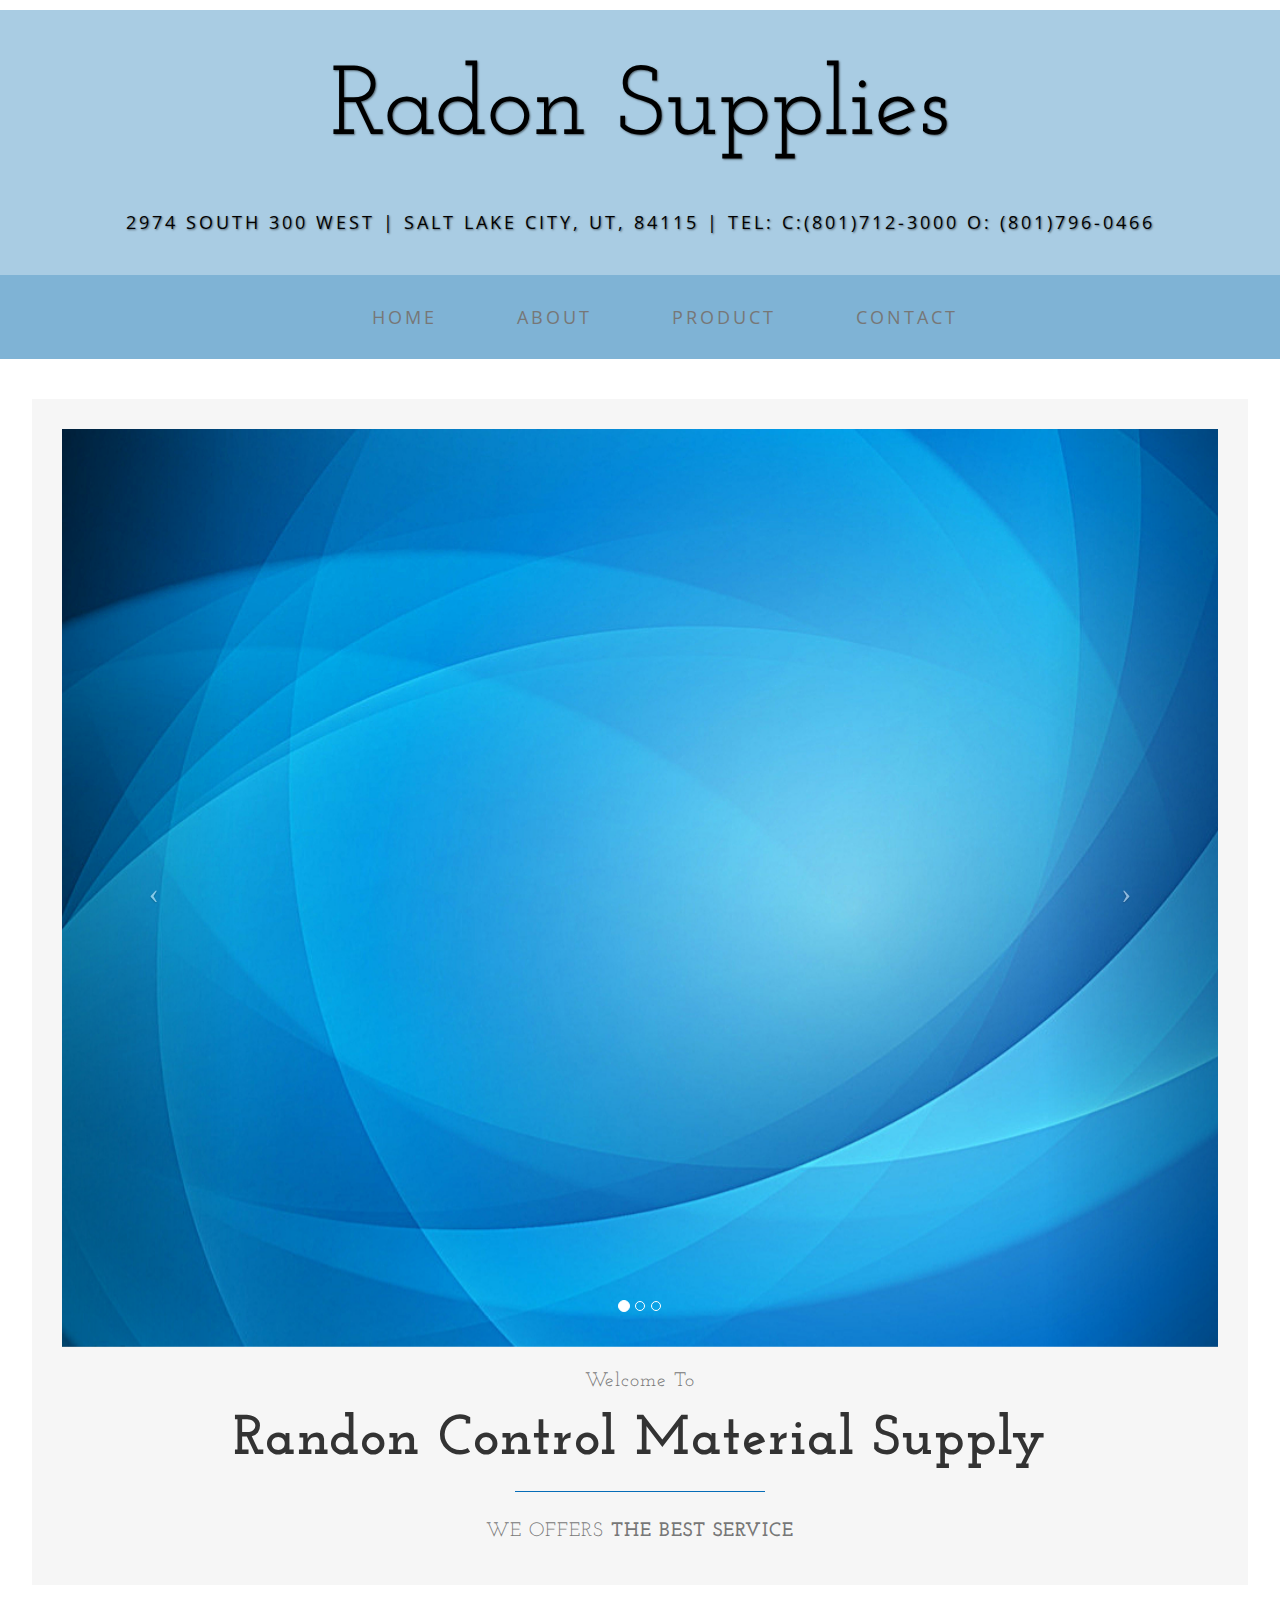
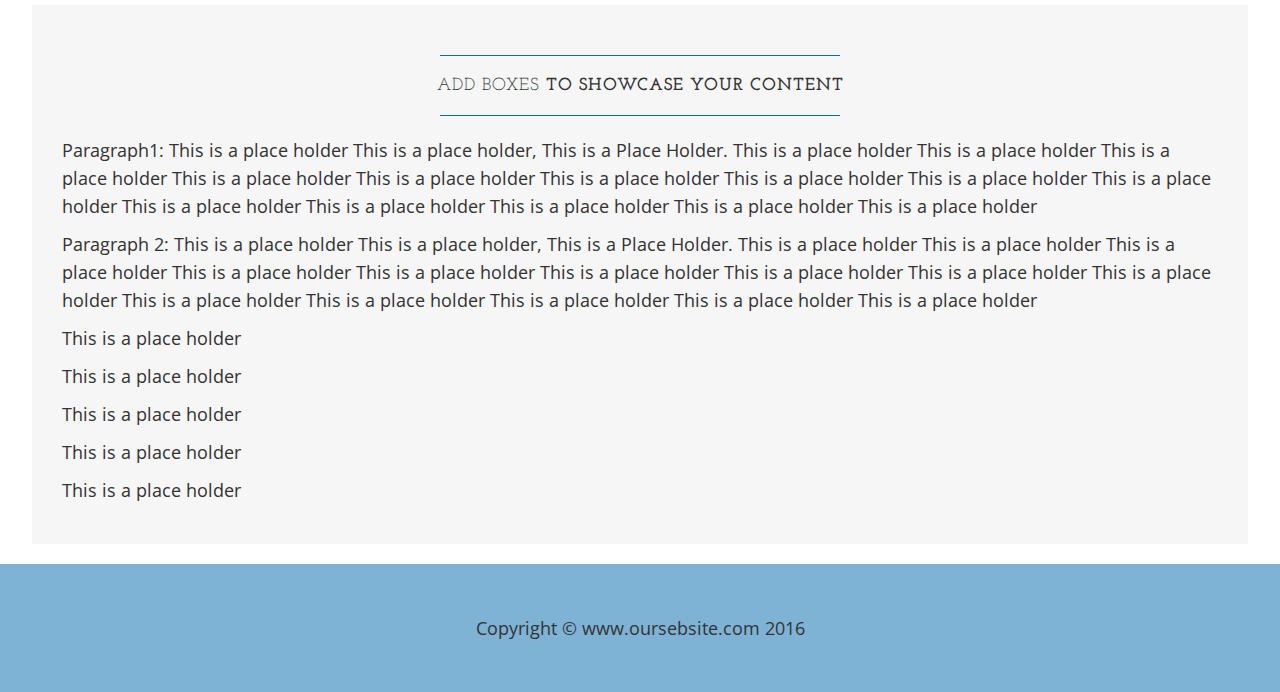
<file: index.html>
<!DOCTYPE html>
<html lang="jp">

<head>

    <meta charset="utf-8">
    <meta http-equiv="X-UA-Compatible" content="IE=edge">
    <meta name="viewport" content="width=device-width, initial-scale=1">
    <meta name="description" content="">
    <meta name="author" content="">

    <title>Radon Control Material Supply</title>

    <!-- Bootstrap Core CSS -->
    <link href="css/bootstrap.min.css" rel="stylesheet">

    <!-- Custom CSS -->
    <link href="css/radon.css" rel="stylesheet">

    <!-- Fonts -->
    <link href="http://fonts.googleapis.com/css?family=Open+Sans:300italic,400italic,600italic,700italic,800italic,400,300,600,700,800" rel="stylesheet" type="text/css">
    <link href="http://fonts.googleapis.com/css?family=Josefin+Slab:100,300,400,600,700,100italic,300italic,400italic,600italic,700italic" rel="stylesheet" type="text/css">

    <!-- HTML5 Shim and Respond.js IE8 support of HTML5 elements and media queries -->
    <!-- WARNING: Respond.js doesn't work if you view the page via file:// -->
    <!--[if lt IE 9]>
        <script src="https://oss.maxcdn.com/libs/html5shiv/3.7.0/html5shiv.js"></script>
        <script src="https://oss.maxcdn.com/libs/respond.js/1.4.2/respond.min.js"></script>
    <![endif]-->

</head>

<body>
  <?php echo "this is php page"; ?> 
  <div class="top-banner">
   	 <div class="brand">Radon Supplies</div>
    	<div class="address-bar"> 2974 South 300 West | Salt Lake City, UT, 84115 | TEL: C:(801)712-3000 O: (801)796-0466</div>
  </div>

    <!-- Navigation -->
    <nav id="navbar-main" class="navbar navbar-default" role="navigation">
        <div class="container"> 
            <!-- Brand and toggle get grouped for better mobile display -->
            <!--<div class="navbar-header"data-spy="affix" data-offset-top = "10000">-->              
            <div class="navbar-header">              
		  <button type="button" class="navbar-toggle collapsed" data-toggle="collapse" data-target="#navbar-content" aria-expanded="false" aria-controls="navbar">
                    <span class="sr-only">Toggle navigation</span>
                    <span class="icon-bar"></span>
                    <span class="icon-bar"></span>
                    <span class="icon-bar"></span>
                </button>
                <!-- navbar-brand is hidden on larger screens, but visible when the menu is collapsed -->
                <a class="navbar-brand" href="index.html">RADON SUPPLY</a>
            </div>
            <!-- Collect the nav links, forms, and other content for toggling -->
            <!--<div class="collapse navbar-collapse" id="bs-example-navbar-collapse-1">-->
            <div class="collapse navbar-collapse"  id="navbar-content">
                
		<ul class="nav navbar-nav">
		    <li>
                        <a href="index.html">Home</a>
                    </li>
                    <li>
                        <a href="about.html">About</a>
                    </li>
                    <li>
                        <a href="product.html">Product</a>
                    </li>
                    <li>
                        <a href="contact.html">Contact</a>
                    </li>
                </ul>
            </div>
            <!-- /.navbar-collapse -->
        </div>
        <!-- /.container -->
    </nav>


<!---------------------------------------------------------------------------------------->
<!--<div class="jumbotron">-->
    <div class="container" id='page_body_z'>
	

	<!--Slider-->
        <div class="row">
            <div class="box">
                <div class="col-lg-12 text-center">
                    <div id="carousel-example-generic" class="carousel slide">
                        <!-- Indicators -->
                        <ol class="carousel-indicators hidden-xs">
                            <li data-target="#carousel-example-generic" data-slide-to="0" class="active"></li>
                            <li data-target="#carousel-example-generic" data-slide-to="1"></li>
                            <li data-target="#carousel-example-generic" data-slide-to="2"></li>
                        </ol>

                        <!-- Wrapper for slides -->
                        <div class="carousel-inner">
                            <div class="item active">
                                <img class="img-responsive img-full" src="img/bk1.jpg" alt="">
                            </div>
                            <div class="item">
                                <img class="img-responsive img-full" src="img/bk2.jpg" alt="">
                            </div>
                            <div class="item">
                                <img class="img-responsive img-full" src="img/pipeline1.jpg" alt="">
                            </div>
                        </div>

                        <!-- Controls -->
                        <a class="left carousel-control" href="#carousel-example-generic" data-slide="prev">
                            <span class="icon-prev"></span>
                        </a>
                        <a class="right carousel-control" href="#carousel-example-generic" data-slide="next">
                            <span class="icon-next"></span>
                        </a>
                    </div>
                    <h2 class="brand-before">
                        <small>Welcome to</small>
                    </h2>
                    <h1 class="brand-name">Randon Control Material Supply</h1>
                    <hr class="tagline-divider">
                    <h2>
                        <small>We offers
                            <strong>the best service</strong>
                        </small>
                    </h2>
                </div>
            </div>
        </div>





<!--
        <div class="row">
            <div class="box">
                <div class="col-lg-12">
                    <hr>
                    <h2 class="intro-text text-center">Build a website
                        <strong>worth visiting</strong>
                    </h2>
                    <hr>
                    <img class="img-responsive img-border img-left" src="img/intro-pic.jpg" alt="">
                    <hr class="visible-xs">
                    <p>The boxes used in this template are nested inbetween a normal Bootstrap row and the start of your column layout. The boxes will be full-width boxes, so if you want to make them smaller then you will need to customize.</p>
                    <p>A huge thanks to <a href="http://join.deathtothestockphoto.com/" target="_blank">Death to the Stock Photo</a> for allowing us to use the beautiful photos that make this template really come to life. When using this template, make sure your photos are decent. Also make sure that the file size on your photos is kept to a minumum to keep load times to a minimum.</p>
                    <p>Lorem ipsum dolor sit amet, consectetur adipiscing elit. Nunc placerat diam quis nisl vestibulum dignissim. In hac habitasse platea dictumst. Interdum et malesuada fames ac ante ipsum primis in faucibus. Pellentesque habitant morbi tristique senectus et netus et malesuada fames ac turpis egestas.</p>-->
<!--                </div>
            </div>
        </div>
-->
        <div class="row">
            <div class="box">
                <div class="col-lg-12">
                    <hr>
                    <h2 class="intro-text text-center">Add boxes
                        <strong>to showcase your content</strong>
                    </h2>
                    <hr>
	<p>Paragraph1: This is a place holder  This is a place holder, This is a Place Holder. This is a place holder This is a place holder This is a place holder This is a place holder This is a place holder This is a place holder This is a place holder This is a place holder This is a place holder This is a place holder This is a place holder This is a place holder This is a place holder This is a place holder </p>
	<p>Paragraph 2: This is a place holder  This is a place holder, This is a Place Holder. This is a place holder This is a place holder This is a place holder This is a place holder This is a place holder This is a place holder This is a place holder This is a place holder This is a place holder This is a place holder This is a place holder This is a place holder This is a place holder This is a place holder </p>
	<p>This is a place holder</p>
	<p>This is a place holder</p>
	<p>This is a place holder</p>
	<p>This is a place holder</p>
	<p>This is a place holder</p>
                </div>
            </div>
        </div>

    </div>
    <!-- /.container -->
<!--div jumbotron-->

<!---------------------------------------------------------------------------------------->
    <footer>
        <div class="container">
            <div class="row">
                <div class="col-lg-12 text-center">
                    <p>Copyright &copy; www.oursebsite.com 2016</p>
                </div>
            </div>
        </div>
    </footer>

    <!-- jQuery -->
    <script src="js/jquery.js"></script>

    <!-- Bootstrap Core JavaScript -->
    <script src="js/bootstrap.min.js"></script>

    <!-- Script to Activate the Carousel -->
    <script>
    $('.carousel').carousel({
        interval: 5000 //changes the speed
    })
    $('#navbar-main').affix({offset:{top:
	function(){
	  return(this.top=$('#navbar-main').offset().top)
	}
    }});//<!--this is thesame height of banner top-->
    </script>

</body>

</html>
</file>
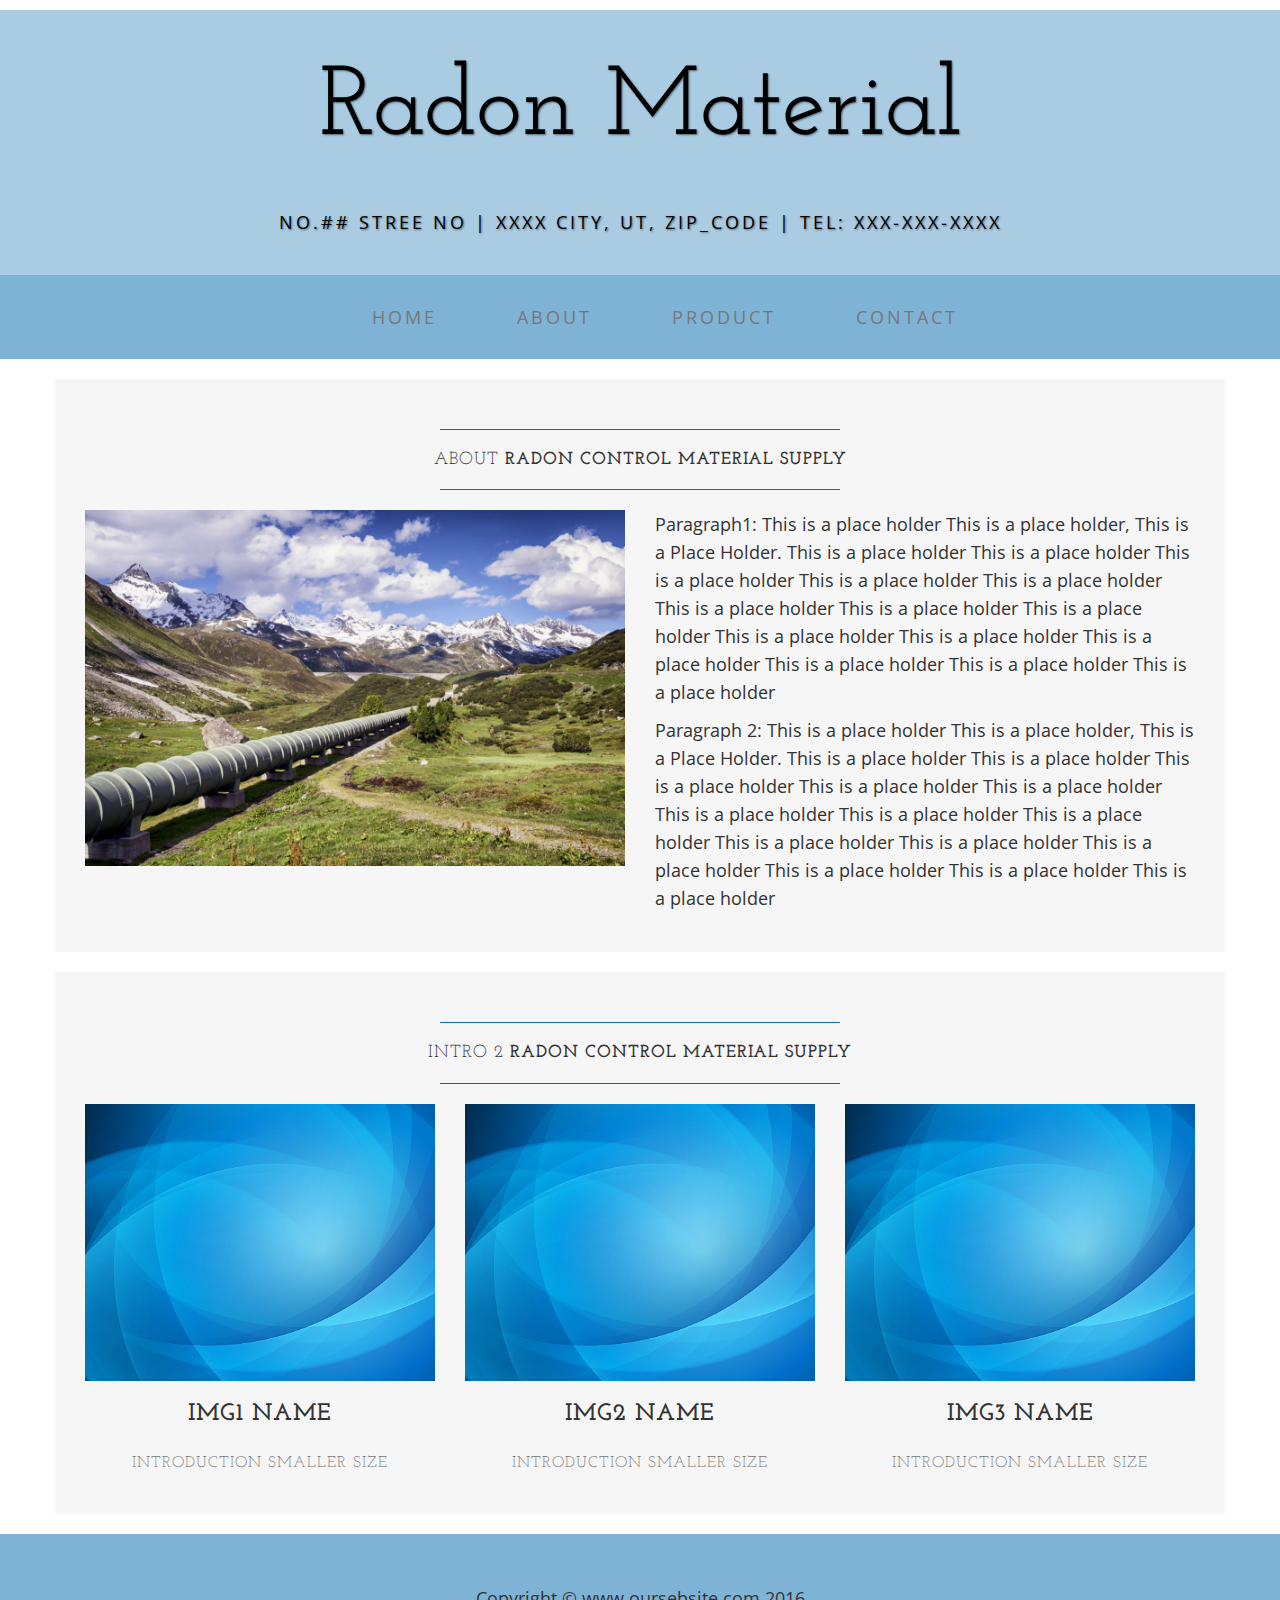
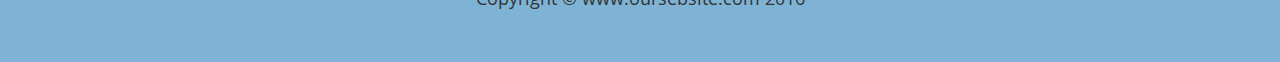
<file: about.html>
<!DOCTYPE html>
<html lang="en">

<head>

    <meta charset="utf-8">
    <meta http-equiv="X-UA-Compatible" content="IE=edge">
    <meta name="viewport" content="width=device-width, initial-scale=1">
    <meta name="description" content="">
    <meta name="author" content="">

    <title>Radon Control Material Supply</title>

    <!-- Bootstrap Core CSS -->
    <link href="css/bootstrap.min.css" rel="stylesheet">

    <!-- Custom CSS -->
    <link href="css/radon.css" rel="stylesheet">

    <!-- Fonts -->
    <link href="http://fonts.googleapis.com/css?family=Open+Sans:300italic,400italic,600italic,700italic,800italic,400,300,600,700,800" rel="stylesheet" type="text/css">
    <link href="http://fonts.googleapis.com/css?family=Josefin+Slab:100,300,400,600,700,100italic,300italic,400italic,600italic,700italic" rel="stylesheet" type="text/css">

    <!-- HTML5 Shim and Respond.js IE8 support of HTML5 elements and media queries -->
    <!-- WARNING: Respond.js doesn't work if you view the page via file:// -->
    <!--[if lt IE 9]>
        <script src="https://oss.maxcdn.com/libs/html5shiv/3.7.0/html5shiv.js"></script>
        <script src="https://oss.maxcdn.com/libs/respond.js/1.4.2/respond.min.js"></script>
    <![endif]-->

</head>

<body>
   <div class="top-banner">
   	 <div class="brand">Radon Material</div>
    	<div class="address-bar">NO.## Stree NO | XXXX CITY, UT, ZIP_CODE | TEL: XXX-XXX-XXXX</div>
  </div>


    <!-- Navigation -->
    <nav id="navbar-main" class="navbar navbar-default" role="navigation">
        <div class="container"> 
            <!-- Brand and toggle get grouped for better mobile display -->
            <!--<div class="navbar-header"data-spy="affix" data-offset-top = "10000">-->              
            <div class="navbar-header">              
		  <button type="button" class="navbar-toggle collapsed" data-toggle="collapse" data-target="#navbar-content" aria-expanded="false" aria-controls="navbar">
                    <span class="sr-only">Toggle navigation</span>
                    <span class="icon-bar"></span>
                    <span class="icon-bar"></span>
                    <span class="icon-bar"></span>
                </button>
                <!-- navbar-brand is hidden on larger screens, but visible when the menu is collapsed -->
                <a class="navbar-brand" href="index.html">RADON SUPPLY</a>
            </div>
            <!-- Collect the nav links, forms, and other content for toggling -->
            <!--<div class="collapse navbar-collapse" id="bs-example-navbar-collapse-1">-->
            <div class="collapse navbar-collapse"  id="navbar-content">
                
		<ul class="nav navbar-nav">
		    <li>
                        <a href="index.html">Home</a>
                    </li>
                    <li>
                        <a href="about.html">About</a>
                    </li>
                    <li>
                        <a href="product.html">Product</a>
                    </li>
                    <li>
                        <a href="contact.html">Contact</a>
                    </li>
                </ul>
            </div>
            <!-- /.navbar-collapse -->
        </div>
        <!-- /.container -->
    </nav>

<!--------------------------this is cut over-------------------------------------------------->
<div class="container">  
     <div class="row">
            <div class="box">
                <div class="col-lg-12">
                    <hr>
                    <h2 class="intro-text text-center">About
                        <strong>Radon Control Material Supply</strong>
                    </h2>
                    <hr>
		</div>
		<div class="col-md-6">
		    <img class="img-responsive img-border-left" src="img/pipeline1.jpg" alt="">
		</div>
		<div class="col-md-6">
		      <p>Paragraph1: This is a place holder  This is a place holder, This is a Place Holder. This is a place holder This is a place holder This is a place holder This is a place holder This is a place holder This is a place holder This is a place holder This is a place holder This is a place holder This is a place holder This is a place holder This is a place holder This is a place holder This is a place holder </p>
		      <p>Paragraph 2: This is a place holder  This is a place holder, This is a Place Holder. This is a place holder This is a place holder This is a place holder This is a place holder This is a place holder This is a place holder This is a place holder This is a place holder This is a place holder This is a place holder This is a place holder This is a place holder This is a place holder This is a place holder </p>
		</div>
		<div class="clearfix"></div>
	  </div><!--end of div="box"-->
    </div><!--end of div="row"-->


     <div class="row">
            <div class="box">
                <div class="col-lg-12">
                    <hr>
                    <h2 class="intro-text text-center">Intro 2
                        <strong>Radon Control Material Supply</strong>
                    </h2>
                    <hr>
		</div>
		<div class="col-md-4 text-center">
		    <img class="img-responsive img-border-left" src="img/bk1.jpg" alt="">
		    <h3>img1 Name</h3><h3><small>introduction smaller size</small></h3>
		</div>
              	<div class="col-md-4 text-center">
		    <img class="img-responsive img-border-left" src="img/bk1.jpg" alt="">
		    <h3>img2 Name</h3><h3><small>introduction smaller size</small></h3>
		</div>
      	        <div class="col-md-4 text-center">
		    <img class="img-responsive img-border-left" src="img/bk1.jpg" alt="">
		    <h3>img3 Name</h3><h3><small>introduction smaller size</small></h3>
		</div>
	      	<div class="clearfix"></div>
	  </div><!--end of div="box"-->
    </div><!--end of div="row"-->

    
</div> <!--end of div container-->
<!---------------------------------------------------------------------------------------->
    <footer>
        <div class="container">
            <div class="row">
                <div class="col-lg-12 text-center">
                    <p>Copyright &copy; www.oursebsite.com 2016</p>
                </div>
            </div>
        </div>
    </footer>

    <!-- jQuery -->
    <script src="js/jquery.js"></script>

    <!-- Bootstrap Core JavaScript -->
    <script src="js/bootstrap.min.js"></script>

    <!-- Script to Activate the Carousel -->
    <script>
    $('.carousel').carousel({
        interval: 5000 //changes the speed
    })
    $('#navbar-main').affix({offset:{top:
	function(){
	  return(this.top=$('#navbar-main').offset().top)
	}
    }});//<!--this is thesame height of banner top-->
    </script>

</body>

</html>
</file>
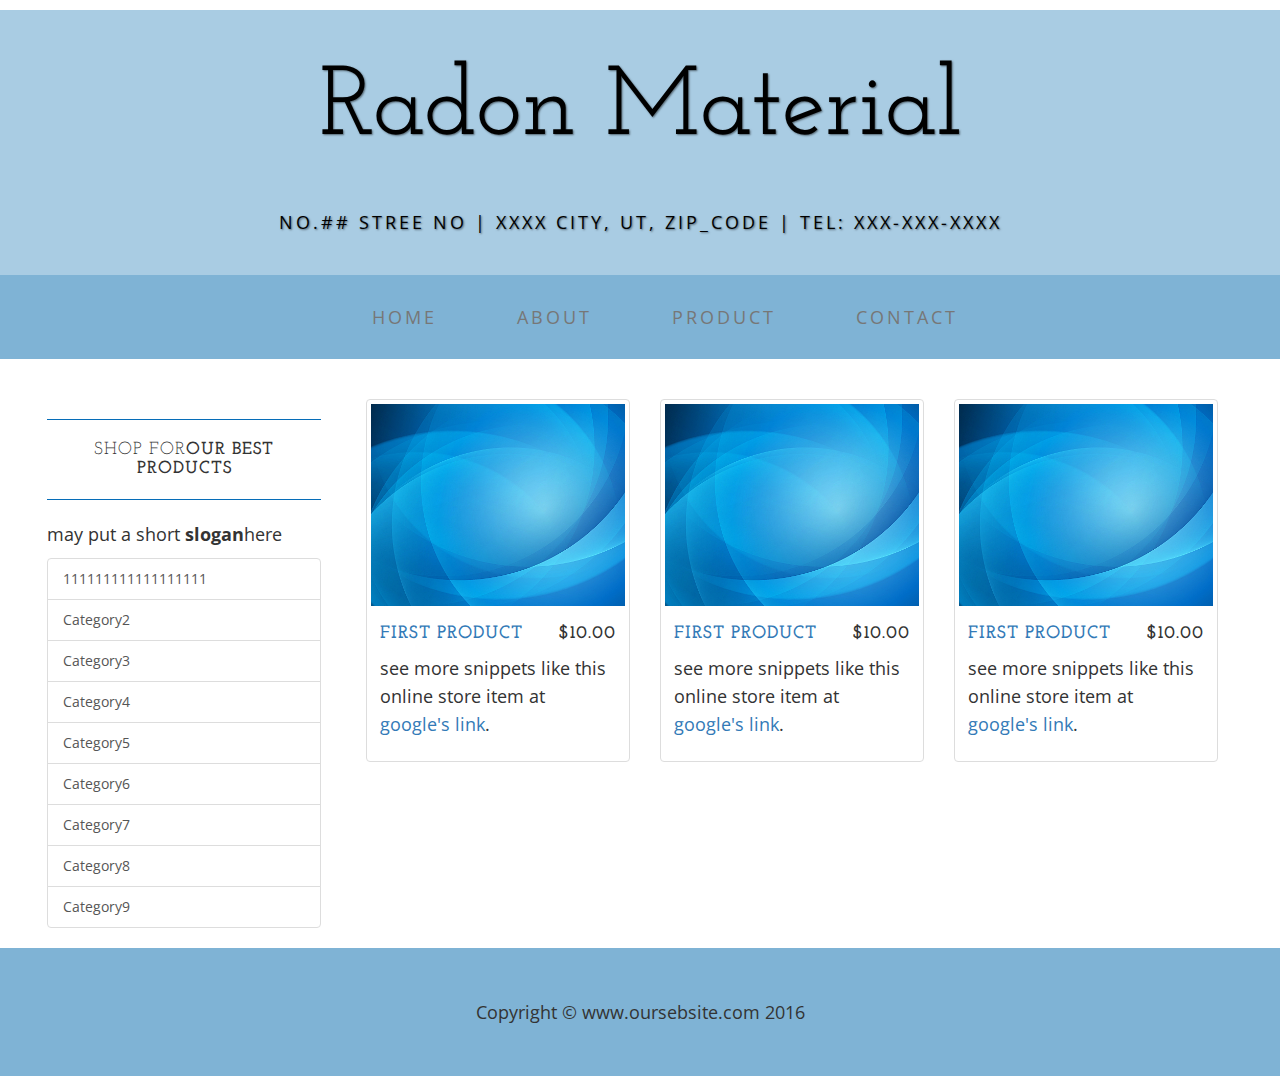
<file: category1.html>
<!DOCTYPE html>
<html lang="en">

<head>

    <meta charset="utf-8">
    <meta http-equiv="X-UA-Compatible" content="IE=edge">
    <meta name="viewport" content="width=device-width, initial-scale=1">
    <meta name="description" content="">
    <meta name="author" content="">

    <title>Radon Control Material Supply</title>

    <!-- Bootstrap Core CSS -->
    <link href="css/bootstrap.min.css" rel="stylesheet">

    <!-- Custom CSS -->
    <link href="css/radon.css" rel="stylesheet">

    <!-- Fonts -->
    <link href="http://fonts.googleapis.com/css?family=Open+Sans:300italic,400italic,600italic,700italic,800italic,400,300,600,700,800" rel="stylesheet" type="text/css">
    <link href="http://fonts.googleapis.com/css?family=Josefin+Slab:100,300,400,600,700,100italic,300italic,400italic,600italic,700italic" rel="stylesheet" type="text/css">

    <!-- HTML5 Shim and Respond.js IE8 support of HTML5 elements and media queries -->
    <!-- WARNING: Respond.js doesn't work if you view the page via file:// -->
    <!--[if lt IE 9]>
        <script src="https://oss.maxcdn.com/libs/html5shiv/3.7.0/html5shiv.js"></script>
        <script src="https://oss.maxcdn.com/libs/respond.js/1.4.2/respond.min.js"></script>
    <![endif]-->

</head>

<body>
   <div class="top-banner">
   	 <div class="brand">Radon Material</div>
    	<div class="address-bar">NO.## Stree NO | XXXX CITY, UT, ZIP_CODE | TEL: XXX-XXX-XXXX</div>
  </div>


    <!-- Navigation -->
    <nav id="navbar-main" class="navbar navbar-default" role="navigation">
        <div class="container"> 
            <!-- Brand and toggle get grouped for better mobile display -->
            <!--<div class="navbar-header"data-spy="affix" data-offset-top = "10000">-->              
            <div class="navbar-header">              
		  <button type="button" class="navbar-toggle collapsed" data-toggle="collapse" data-target="#navbar-content" aria-expanded="false" aria-controls="navbar">
                    <span class="sr-only">Toggle navigation</span>
                    <span class="icon-bar"></span>
                    <span class="icon-bar"></span>
                    <span class="icon-bar"></span>
                </button>
                <!-- navbar-brand is hidden on larger screens, but visible when the menu is collapsed -->
                <a class="navbar-brand" href="index.html">RADON SUPPLY</a>
            </div>
            <!-- Collect the nav links, forms, and other content for toggling -->
            <!--<div class="collapse navbar-collapse" id="bs-example-navbar-collapse-1">-->
            <div class="collapse navbar-collapse"  id="navbar-content">
                
		<ul class="nav navbar-nav">
		    <li>
                        <a href="index.html">Home</a>
                    </li>
                    <li>
                        <a href="about.html">About</a>
                    </li>
                    <li>
                        <a href="product.html">Product</a>
                    </li>
                    <li>
                        <a href="contact.html">Contact</a>
                    </li>
                </ul>
            </div>
            <!-- /.navbar-collapse -->
        </div>
        <!-- /.container -->
    </nav>


<!---------------------------------------------------------------------------------------->
    <div class="container" id='page_body_z'>
	
        <div class="row">
                <div class="col-lg-3">
                    <hr>
                    <h2 class="intro-text text-center">
			Shop for<strong>our  best products</strong>
                    </h2>
                    <hr>
                   <!-- <hr class="visible-xs">-->
                    <p>may put a short <strong>slogan</strong>here</p>
		  
		    <div class="list-group">
			<a href="product.html" class="list-group-item"> 111111111111111111 </a>  
			<a href="product.html" class="list-group-item"> Category2 </a>  
			<a href="product.html" class="list-group-item"> Category3 </a>  
			<a href="product.html" class="list-group-item"> Category4 </a>  
			<a href="product.html" class="list-group-item"> Category5 </a>  
			<a href="product.html" class="list-group-item"> Category6 </a>  
			<a href="product.html" class="list-group-item"> Category7 </a>  
			<a href="product.html" class="list-group-item"> Category8 </a>  
			<a href="product.html" class="list-group-item"> Category9 </a>
			    
		    </div>
	       </div><!--end of col-md-3-->
	       


	      <div class="col-md-9">
		    <div class="col-sm-4 col-lg-4 col-md-4">
			  <div class="thumbnail">
			    <img src="img/bk1.jpg" alt="">
				<div class="caption">
				      <h4 class="pull-right">$10.00</h4>
				      <h4><a href="product.html">First Product</a></h4>
				      <p>see more snippets like this online store item at <a target="_blank" href="www.google.com">google's link</a>.</p> 
			       </div>
			  </div>
		    </div><!---end of col-sm-4-->
		    <!-------------------------------------------------------------------->
		    
		 
		    <div class="col-sm-4 col-lg-4 col-md-4">
			  <div class="thumbnail">
			    <img src="img/bk1.jpg" alt="">
				<div class="caption">
				      <h4 class="pull-right">$10.00</h4>
				      <h4><a href="product.html">First Product</a></h4>
				      <p>see more snippets like this online store item at <a target="_blank" href="www.google.com">google's link</a>.</p> 
			       </div>
			  </div>
		    </div><!---end of col-sm-4-->
		    <!-------------------------------------------------------------------->

 
		   
		    <div class="col-sm-4 col-lg-4 col-md-4">
			  <div class="thumbnail">
			    <img src="img/bk1.jpg" alt="">
				<div class="caption">
				      <h4 class="pull-right">$10.00</h4>
				      <h4><a href="product.html">First Product</a></h4>
				      <p>see more snippets like this online store item at
					      <a target="_blank" href="www.google.com">google's link</a>.</p> 
			       </div>
			  </div>
		    </div><!---end of col-sm-4-->
		
		    <!-------------------------------------------------------------------->

		 
 

	      </div><!--end of col-md-9-->
	      <!--<div class="col-md-9">
		    <div class="row carousel-holder">
			  <div class="col-md-12">
			      <div id="carousel-example-generic" class="carousel slide" data-ride="carousel">
				  <ol class="carousel-indicators">
				      <li data-target="#carousel-example-generic" data-slide-to="0" class="active"></li>
				      <li data-target="#carousel-example-generic" data-slide-to="1"></li>
				      <li data-target="#carousel-example-generic" data-slide-to="2"></li>
				  </ol>
			    
			    <div class="carousel-inner">
				<div class="item active">-->
			    
            <!--</div>end of box-->
        </div><!--end of row-->
        
    </div> <!-- /.container -->

<!---------------------------------------------------------------------------------------->
    <footer>
        <div class="container">
            <div class="row">
                <div class="col-lg-12 text-center">
                    <p>Copyright &copy; www.oursebsite.com 2016</p>
                </div>
            </div>
        </div>
    </footer>

    <!-- jQuery -->
    <script src="js/jquery.js"></script>

    <!-- Bootstrap Core JavaScript -->
    <script src="js/bootstrap.min.js"></script>

    <!-- Script to Activate the Carousel -->
    <script>
    $('.carousel').carousel({
        interval: 5000 //changes the speed
    })
    $('#navbar-main').affix({offset:{top:
	function(){
	  return(this.top=$('#navbar-main').offset().top)
	}
    }});//<!--this is thesame height of banner top-->
    </script>

</body>

</html>
</file>
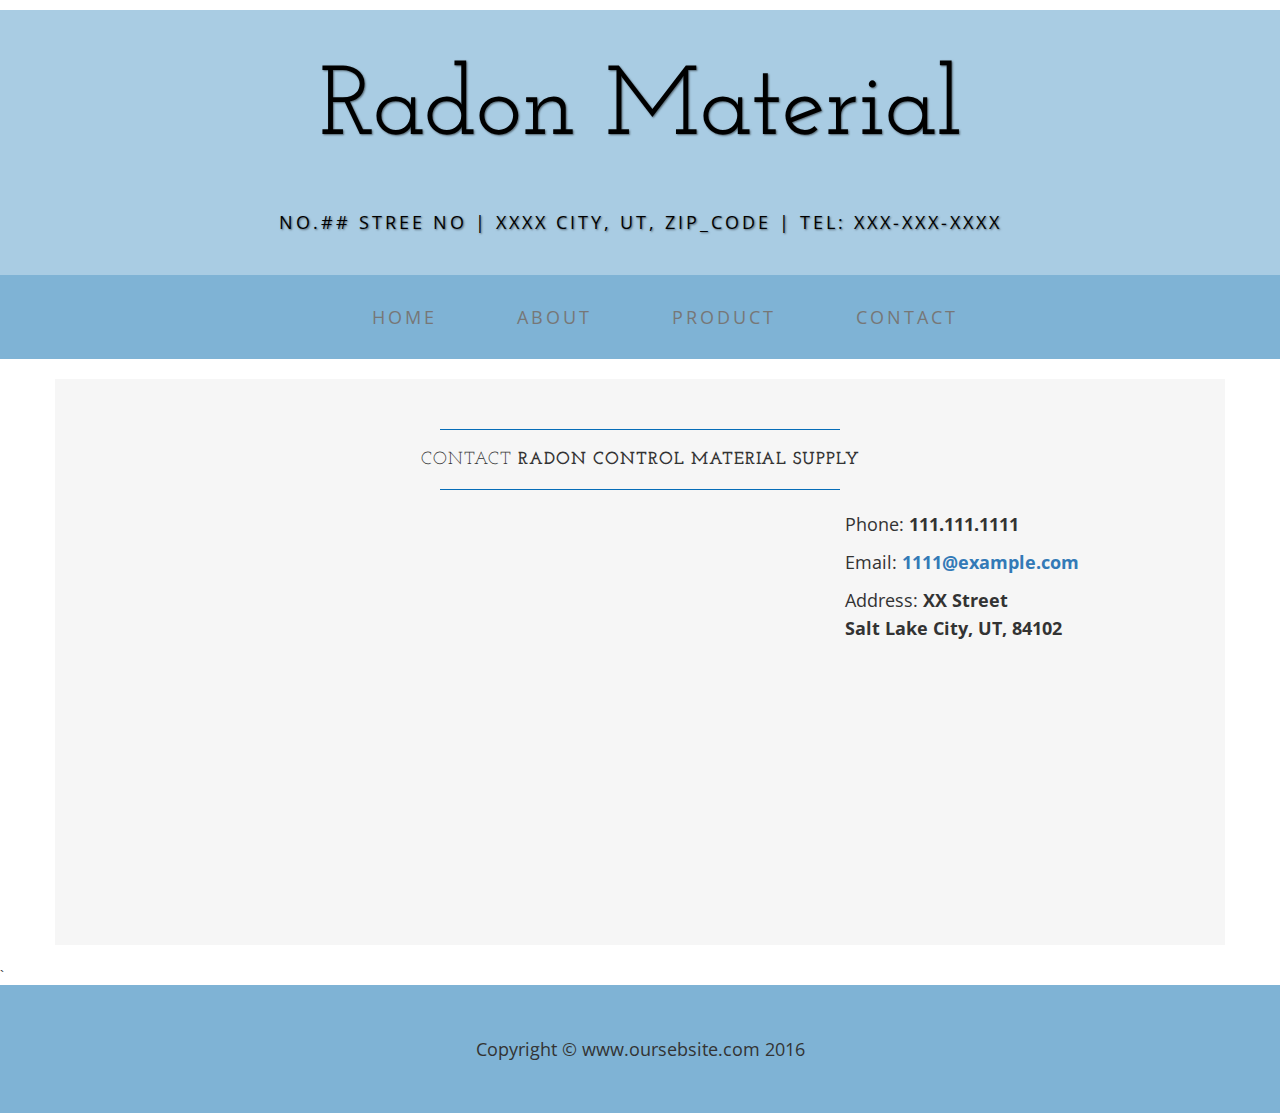
<file: contact.html>
<!DOCTYPE html>
<html lang="en">

<head>
  
    <meta charset="utf-8">
    <meta http-equiv="X-UA-Compatible" content="IE=edge">
    <meta name="viewport" content="width=device-width, initial-scale=1">
    <meta name="description" content="">
    <meta name="author" content="">

    <title>Radon Control Material Supply</title>
    <!--<php include 'form-handler-nodb.php';?>-->
    <!-- Bootstrap Core CSS -->
    <link href="css/bootstrap.min.css" rel="stylesheet">

    <!-- Custom CSS -->
    <link href="css/radon.css" rel="stylesheet">

    <!-- Fonts -->
    <link href="http://fonts.googleapis.com/css?family=Open+Sans:300italic,400italic,600italic,700italic,800italic,400,300,600,700,800" rel="stylesheet" type="text/css">
    <link href="http://fonts.googleapis.com/css?family=Josefin+Slab:100,300,400,600,700,100italic,300italic,400italic,600italic,700italic" rel="stylesheet" type="text/css">

    <!-- HTML5 Shim and Respond.js IE8 support of HTML5 elements and media queries -->
    <!-- WARNING: Respond.js doesn't work if you view the page via file:// -->
    <!--[if lt IE 9]>
        <script src="https://oss.maxcdn.com/libs/html5shiv/3.7.0/html5shiv.js"></script>
        <script src="https://oss.maxcdn.com/libs/respond.js/1.4.2/respond.min.js"></script>
    <![endif]-->

</head>

<body>
   <div class="top-banner">
   	 <div class="brand">Radon Material</div>
    	<div class="address-bar">NO.## Stree NO | XXXX CITY, UT, ZIP_CODE | TEL: XXX-XXX-XXXX</div>
  </div>


    <!-- Navigation -->
    <nav id="navbar-main" class="navbar navbar-default" role="navigation">
        <div class="container"> 
            <!-- Brand and toggle get grouped for better mobile display -->
            <!--<div class="navbar-header"data-spy="affix" data-offset-top = "10000">-->              
            <div class="navbar-header">              
		  <button type="button" class="navbar-toggle collapsed" data-toggle="collapse" data-target="#navbar-content" aria-expanded="false" aria-controls="navbar">
                    <span class="sr-only">Toggle navigation</span>
                    <span class="icon-bar"></span>
                    <span class="icon-bar"></span>
                    <span class="icon-bar"></span>
                </button>
                <!-- navbar-brand is hidden on larger screens, but visible when the menu is collapsed -->
                <a class="navbar-brand" href="index.html">RADON SUPPLY</a>
            </div>
            <!-- Collect the nav links, forms, and other content for toggling -->
            <!--<div class="collapse navbar-collapse" id="bs-example-navbar-collapse-1">-->
            <div class="collapse navbar-collapse"  id="navbar-content">
                
		<ul class="nav navbar-nav">
		    <li  class="nav-a">
                        <a  href="index.html">Home</a>
                    </li>
                    <li  class="nav-a">
                        <a href="about.html">About</a>
                    </li>
                    <li  class="nav-a">
                        <a class="nav-a" href="product.html">Product</a>
                    </li>
                    <li  class="nav-a" >
                        <a class="nav-a" href="contact.html">Contact</a>
                    </li>
                </ul>
            </div>
            <!-- /.navbar-collapse -->
        </div>
        <!-- /.container -->
    </nav>


<!---------------------------------------------------------------------------------------->
    <div class="container">
        <div class="row">
	    <div class="box">
			<div class="col-lg-12">
			    <hr>
			    <h2 class="intro-text text-center">Contact
				  <strong>Radon Control Material Supply</strong>
			    </h2>
			    <hr>
			</div>     <!--end of col-lg-12-->
               
			<div class="col-md-8">
			    <!--google map-->
			     <iframe width="100%" height ="400" frameborder="0" scrolling="no" marginheight="0" marginwidth="0" src="https://www.google.com/maps/embed?pb=!1m18!1m12!1m3!1d3022.1427711608703!2d-111.85689068535481!3d40.758884479326795!2m3!1f0!2f0!3f0!3m2!1i1024!2i768!4f13.1!3m3!1m2!1s0x87525ff51686b263%3A0x841f9309581e32d8!2s470+1300+E%2C+Salt+Lake+City%2C+UT+84102!5e0!3m2!1sen!2sus!4v1470617802123" width="600" height="450" frameborder="0" style="border:0" allowfullscreen></iframe>
			   <!-- <iframe width="100%" height ="400" frameborder="0" scrolling="no" marginheight="0" marginwidth="0" src="https://www.google.com/maps/place/470+1300+E,+Salt+Lake+City,+UT+84102/@40.7588845,-111.8568907,17z/data=!3m1!4b1!4m5!3m4!1s0x87525ff51686b263:0x841f9309581e32d8!8m2!3d40.7588845!4d-111.854702"></iframe>
-->
			</div>
			<div class="col-md-4">
			    <p> Phone: <strong>111.111.1111</strong></p>
			    <p> Email: <strong><a href="mailto:1111@example.com">1111@example.com</a></strong></p>
			    <p> Address: <strong>XX Street<br>
				      Salt Lake City, UT, 84102</strong></p>
			</div>
		  <div class="clearfix"></div>
	     </div><!--end of "box"-->
       </div><!--end of "row"-->


<!--
      <div class="row">
	    <div class="box">
			<div class="col-lg-12">
			    <hr>
			    <h2 class="intro-text text-center">Contact
				  <strong>Form</strong>
			    </h2>
			    <hr>
			    <p>Please leave your message below. We will contact you back ASAP</p>
			</div>   //end of col-lg-12
		  
			<form role="form">
			    <div class="row">
				<div class="form-group col-lg-4">
				    <label>Name</label>
				    <input type="text" class="form-control">
				</div>
				<div class="form-group col-lg-4">
				    <label>Email Address</label>
				    <input type="email" class="form-control">
				</div>
			  	<div class="form-group col-lg-4">
				    <label>Phone Number</label>
				    <input type="tel" class="form-control">
				</div>
			      	<div class = "clearfix"></div>
				<div class="form-group col-lg-12">
				    <label>Message</label>
				    <textarea class="form-control" rows="8"></textarea>
				</div>
			        <div class="form-group col-lg-12">
				    <input type="hidden" name="save" value="contact">
				    <button type="submit" class="btn btn-default">Submit</button>
				</div>

			  </div>    //end of class=row
		      </form>

		  </div>   //end of class="row"

	    </div>   //end of "box"
-->         
	</div>   <!--end of "row"-->


    </div>  `<!--end of container-->


<!---------------------------------------------------------------------------------------->
    <footer>
        <div class="container">
            <div class="row">
                <div class="col-lg-12 text-center">
                    <p>Copyright &copy; www.oursebsite.com 2016</p>
                </div>
            </div>
        </div>
    </footer>

    <!-- jQuery -->
    <script src="js/jquery.js"></script>

    <!-- Bootstrap Core JavaScript -->
    <script src="js/bootstrap.min.js"></script>

    <!-- Script to Activate the Carousel -->
    <script>
    $('.carousel').carousel({
        interval: 5000 //changes the speed
    })
    $('#navbar-main').affix({offset:{top:
	function(){
	  return(this.top=$('#navbar-main').offset().top)
	}
    }});//<!--this is thesame height of banner top-->
    </script>
    

</body>

</html>
</file>
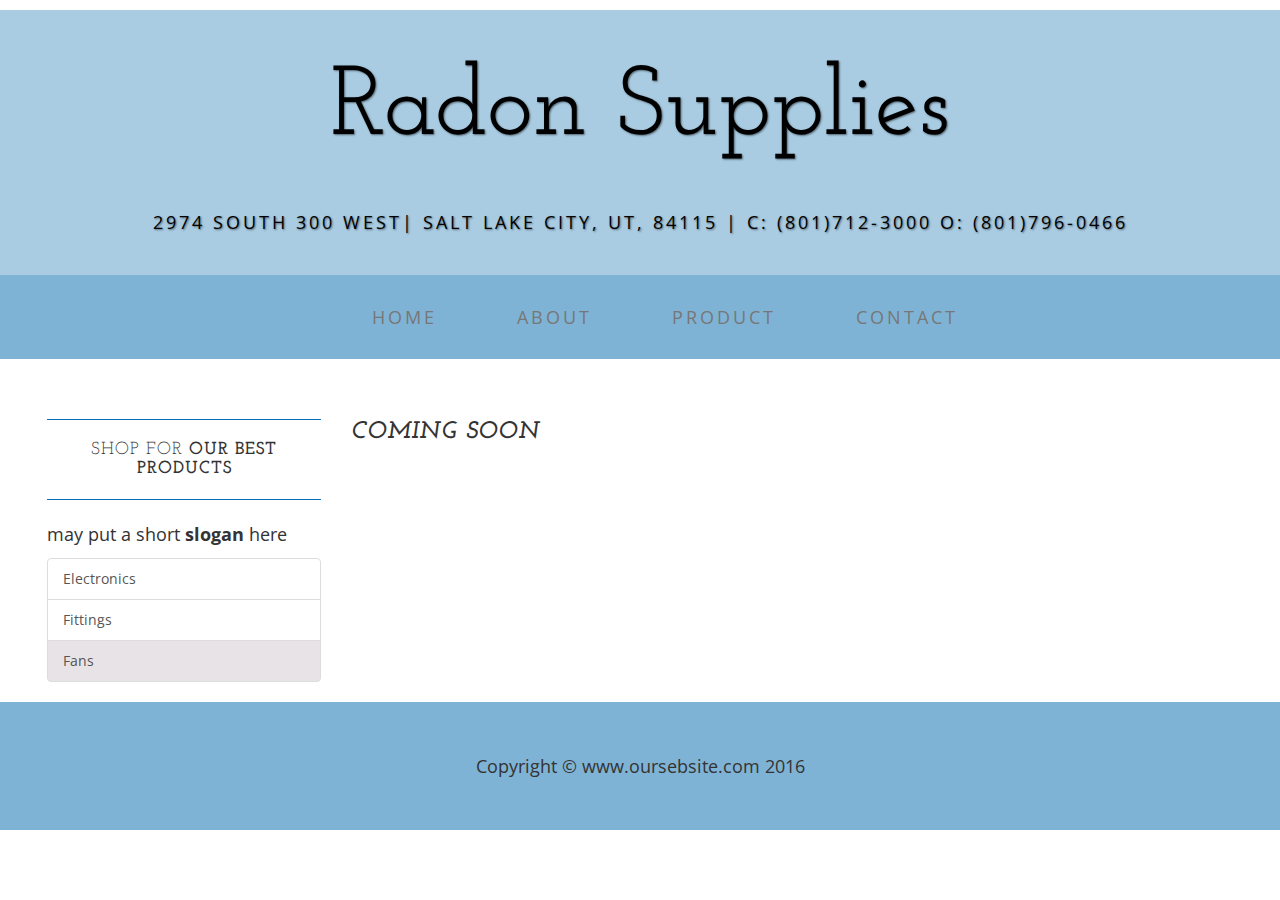
<file: fans.html>
<!DOCTYPE html>
<html lang="en">

<head>

    <meta charset="utf-8">
    <meta http-equiv="X-UA-Compatible" content="IE=edge">
    <meta name="viewport" content="width=device-width, initial-scale=1">
    <meta name="description" content="">
    <meta name="author" content="">

    <title>Radon Control Material Supply</title>

    <!-- Bootstrap Core CSS -->
    <link href="css/bootstrap.min.css" rel="stylesheet">

    <!-- Custom CSS -->
    <link href="css/radon.css" rel="stylesheet">

    <!-- Fonts -->
    <link href="http://fonts.googleapis.com/css?family=Open+Sans:300italic,400italic,600italic,700italic,800italic,400,300,600,700,800" rel="stylesheet" type="text/css">
    <link href="http://fonts.googleapis.com/css?family=Josefin+Slab:100,300,400,600,700,100italic,300italic,400italic,600italic,700italic" rel="stylesheet" type="text/css">

    <!-- HTML5 Shim and Respond.js IE8 support of HTML5 elements and media queries -->
    <!-- WARNING: Respond.js doesn't work if you view the page via file:// -->
    <!--[if lt IE 9]>
        <script src="https://oss.maxcdn.com/libs/html5shiv/3.7.0/html5shiv.js"></script>
        <script src="https://oss.maxcdn.com/libs/respond.js/1.4.2/respond.min.js"></script>
    <![endif]-->

</head>

<body>
   <div class="top-banner">
   	 <div class="brand">Radon Supplies</div>
    	<div class="address-bar"> 2974 South 300 West| Salt Lake City, UT, 84115 | C: (801)712-3000 O: (801)796-0466</div>
  </div>


    <!-- Navigation -->
    <nav id="navbar-main" class="navbar navbar-default" role="navigation">
        <div class="container"> 
            <!-- Brand and toggle get grouped for better mobile display -->
            <!--<div class="navbar-header"data-spy="affix" data-offset-top = "10000">-->              
            <div class="navbar-header">              
		  <button type="button" class="navbar-toggle collapsed" data-toggle="collapse" data-target="#navbar-content" aria-expanded="false" aria-controls="navbar">
                    <span class="sr-only">Toggle navigation</span>
                    <span class="icon-bar"></span>
                    <span class="icon-bar"></span>
                    <span class="icon-bar"></span>
                </button>
                <!-- navbar-brand is hidden on larger screens, but visible when the menu is collapsed -->
                <a class="navbar-brand" href="index.html">RADON SUPPLY</a>
            </div>
            <!-- Collect the nav links, forms, and other content for toggling -->
            <!--<div class="collapse navbar-collapse" id="bs-example-navbar-collapse-1">-->
            <div class="collapse navbar-collapse"  id="navbar-content">
                
		<ul class="nav navbar-nav">
		    <li>
                        <a href="index.html">Home</a>
                    </li>
                    <li>
                        <a href="about.html">About</a>
                    </li>
                    <li>
                        <a href="product.html">Product</a>
                    </li>
                    <li>
                        <a href="contact.html">Contact</a>
                    </li>
                </ul>
            </div>
            <!-- /.navbar-collapse -->
        </div>
        <!-- /.container -->
    </nav>


<!---------------------------------------------------------------------------------------->
    <div class="container" id='page_body_z'>
	
        <div class="row">
                <div class="col-lg-3">
                    <hr>
                    <h2 class="intro-text text-center">
			Shop for <strong>our best products</strong>
                    </h2>
                    <hr>
                   <!-- <hr class="visible-xs">-->
                    <p>may put a short <strong>slogan</strong> here</p>
		  
		    <div class="list-group">
			<a href="product.html" class="list-group-item" > Electronics </a>  
			<a href="fittings.html" class="list-group-item"> Fittings </a>  
			<a href="fans.html" class="list-group-item"style="background:rgb(232,227,230);"> Fans </a>  
			
			    
		    </div>
	       </div><!--end of col-md-3-->
	       

	      <div class="col-md-9">
		 
	      <h3 style="font-style: italic;">Coming Soon</h3>
	      </div><!--end of col-md-9-->
		
		
	      <!--<div class="col-md-9">
		    <div class="row carousel-holder">
			  <div class="col-md-12">
			      <div id="carousel-example-generic" class="carousel slide" data-ride="carousel">
				  <ol class="carousel-indicators">
				      <li data-target="#carousel-example-generic" data-slide-to="0" class="active"></li>
				      <li data-target="#carousel-example-generic" data-slide-to="1"></li>
				      <li data-target="#carousel-example-generic" data-slide-to="2"></li>
				  </ol>
			    
			    <div class="carousel-inner">
				<div class="item active">-->
			    
            <!--</div>end of box-->
        </div><!--end of row-->
        
    </div> <!-- /.container -->

<!---------------------------------------------------------------------------------------->
    <footer>
        <div class="container">
            <div class="row">
                <div class="col-lg-12 text-center">
                    <p>Copyright &copy; www.oursebsite.com 2016</p>
                </div>
            </div>
        </div>
    </footer>

    <!-- jQuery -->
    <script src="js/jquery.js"></script>

    <!-- Bootstrap Core JavaScript -->
    <script src="js/bootstrap.min.js"></script>

    <!-- Script to Activate the Carousel -->
    <script>
    $('.carousel').carousel({
        interval: 5000 //changes the speed
    })
    $('#navbar-main').affix({offset:{top:
	function(){
	  return(this.top=$('#navbar-main').offset().top)
	}
    }});//<!--this is thesame height of banner top-->
    </script>

</body>

</html>
</file>
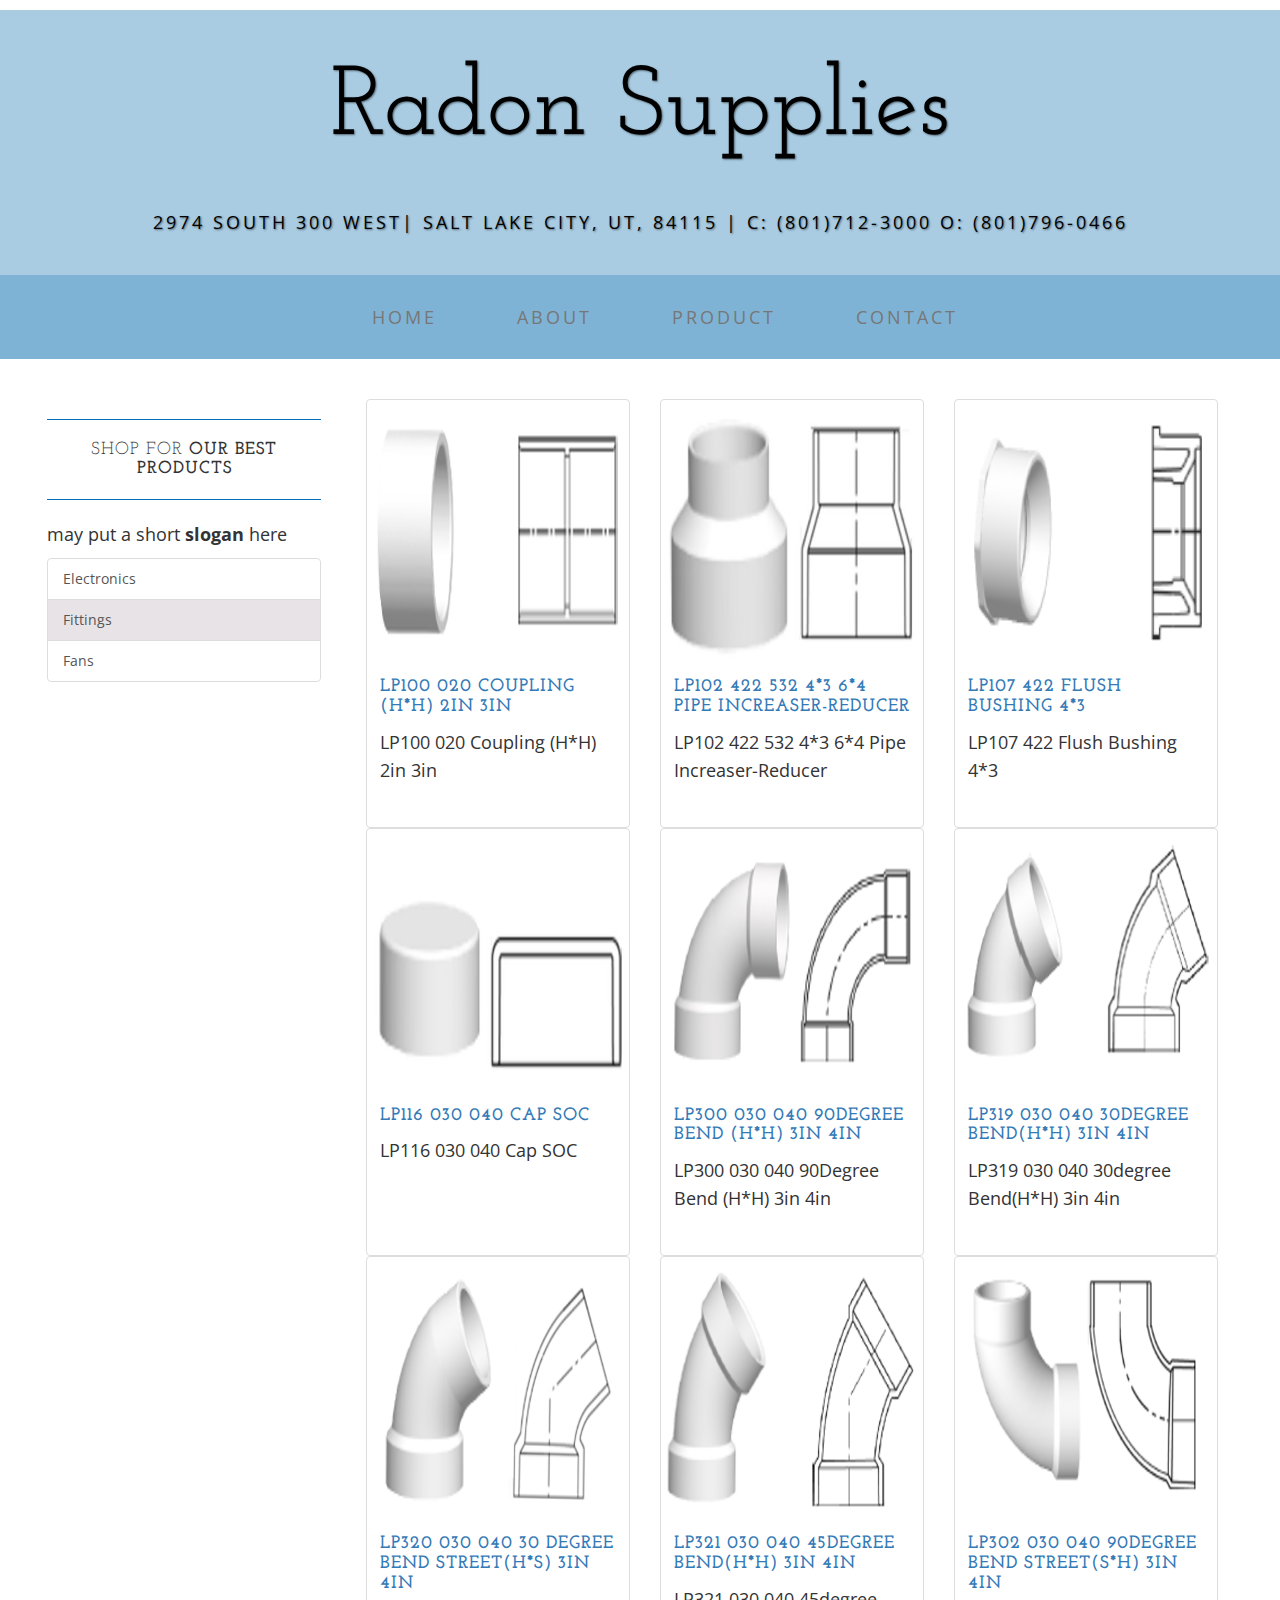
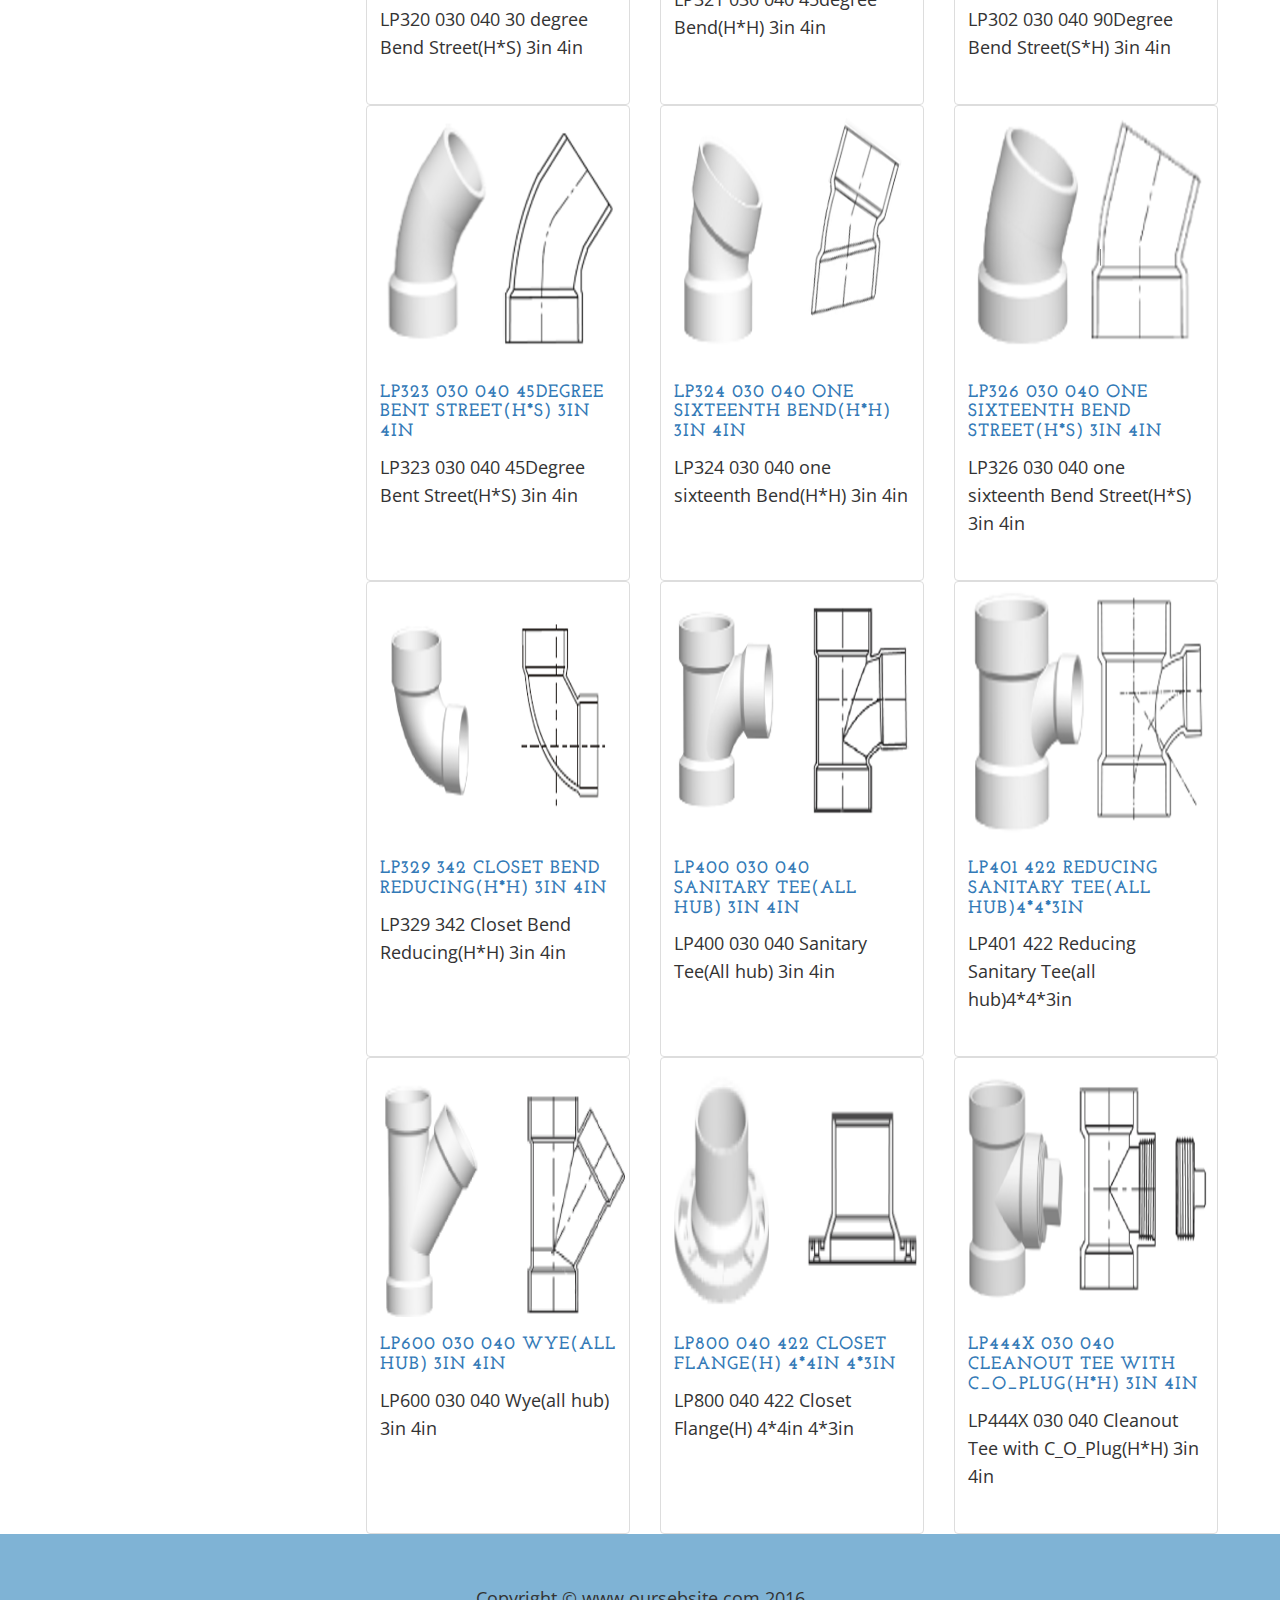
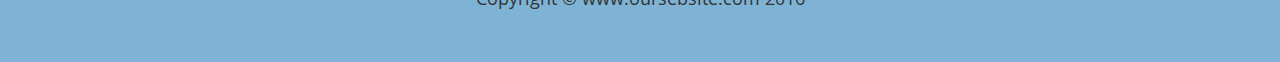
<file: fittings.html>
<!DOCTYPE html>
<html lang="en">

<head>

    <meta charset="utf-8">
    <meta http-equiv="X-UA-Compatible" content="IE=edge">
    <meta name="viewport" content="width=device-width, initial-scale=1">
    <meta name="description" content="">
    <meta name="author" content="">

    <title>Radon Control Material Supply</title>

    <!-- Bootstrap Core CSS -->
    <link href="css/bootstrap.min.css" rel="stylesheet">

    <!-- Custom CSS -->
    <link href="css/radon.css" rel="stylesheet">

    <!-- Fonts -->
    <link href="http://fonts.googleapis.com/css?family=Open+Sans:300italic,400italic,600italic,700italic,800italic,400,300,600,700,800" rel="stylesheet" type="text/css">
    <link href="http://fonts.googleapis.com/css?family=Josefin+Slab:100,300,400,600,700,100italic,300italic,400italic,600italic,700italic" rel="stylesheet" type="text/css">

    <!-- HTML5 Shim and Respond.js IE8 support of HTML5 elements and media queries -->
    <!-- WARNING: Respond.js doesn't work if you view the page via file:// -->
    <!--[if lt IE 9]>
        <script src="https://oss.maxcdn.com/libs/html5shiv/3.7.0/html5shiv.js"></script>
        <script src="https://oss.maxcdn.com/libs/respond.js/1.4.2/respond.min.js"></script>
    <![endif]-->

</head>

<body>
   <div class="top-banner">
   	 <div class="brand">Radon Supplies</div>
    	<div class="address-bar"> 2974 South 300 West| Salt Lake City, UT, 84115 | C: (801)712-3000 O: (801)796-0466</div>
  </div>


    <!-- Navigation -->
    <nav id="navbar-main" class="navbar navbar-default" role="navigation">
        <div class="container"> 
            <!-- Brand and toggle get grouped for better mobile display -->
            <!--<div class="navbar-header"data-spy="affix" data-offset-top = "10000">-->              
            <div class="navbar-header">              
		  <button type="button" class="navbar-toggle collapsed" data-toggle="collapse" data-target="#navbar-content" aria-expanded="false" aria-controls="navbar">
                    <span class="sr-only">Toggle navigation</span>
                    <span class="icon-bar"></span>
                    <span class="icon-bar"></span>
                    <span class="icon-bar"></span>
                </button>
                <!-- navbar-brand is hidden on larger screens, but visible when the menu is collapsed -->
                <a class="navbar-brand" href="index.html">RADON SUPPLY</a>
            </div>
            <!-- Collect the nav links, forms, and other content for toggling -->
            <!--<div class="collapse navbar-collapse" id="bs-example-navbar-collapse-1">-->
            <div class="collapse navbar-collapse"  id="navbar-content">
                
		<ul class="nav navbar-nav">
		    <li>
                        <a href="index.html">Home</a>
                    </li>
                    <li>
                        <a href="about.html">About</a>
                    </li>
                    <li>
                        <a href="product.html">Product</a>
                    </li>
                    <li>
                        <a href="contact.html">Contact</a>
                    </li>
                </ul>
            </div>
            <!-- /.navbar-collapse -->
        </div>
        <!-- /.container -->
    </nav>


<!---------------------------------------------------------------------------------------->
    <div class="container" id='page_body_z'>
	
        <div class="row">
                <div class="col-lg-3">
                    <hr>
                    <h2 class="intro-text text-center">
			Shop for <strong>our best products</strong>
                    </h2>
                    <hr>
                   <!-- <hr class="visible-xs">-->
                    <p>may put a short <strong>slogan</strong> here</p>
		  
		    <div class="list-group">
			<a href="product.html" class="list-group-item"> Electronics </a>  
			<a href="fittings.html" class="list-group-item"  style="background:rgb(232,227,230);"> Fittings </a>  
			<a href="fans.html" class="list-group-item"> Fans </a>  
			
			    
		    </div>
	       </div><!--end of col-md-3-->
	       

	      <div class="col-md-9">
		    <!-------------------------------------------------------------------->
		    <div class="equal-height-thumbnail">	
		    <div class="row-eq-height col-sm-4 col-lg-4 col-md-4 math_col_height">
			  <div class="thumbnail">
			    <figure>
				<img src="img/LP/LP1.JPG" alt="">
			    </figure>	
			    <div class="caption">
				      <h4><a href="img/LP/LP1.JPG">LP100 020 Coupling (H*H) 2in 3in</a></h4>
				      <p>LP100 020 Coupling (H*H) 2in 3in</p>
			       </div>
			  </div>
		    </div><!---end of col-sm-4-->
		    <!-------------------------------------------------------------------->
		
		    <div class="row-eq-height col-sm-4 col-lg-4 col-md-4 math_col_height">
			  <div class="thumbnail">
			    <figure>
				<img src="img/LP/LP2.JPG" alt="">
			    </figure>	
			    <div class="caption">
				      <h4><a href="img/LP/LP2.JPG">LP102 422 532 4*3 6*4 Pipe Increaser-Reducer</a></h4>
				      <p>LP102 422 532 4*3 6*4 Pipe Increaser-Reducer</p>
			       </div>
			  </div>
		    </div><!---end of col-sm-4-->
		    <!-------------------------------------------------------------------->
						
		    <div class="row-eq-height col-sm-4 col-lg-4 col-md-4 math_col_height">
			  <div class="thumbnail">
			    <figure>
				<img src="img/LP/LP3.png" alt="">
			    </figure>	
			    <div class="caption">
				      <h4><a href="img/LP/LP3.png">LP107 422 Flush Bushing 4*3</a></h4>
				      <p>LP107 422 Flush Bushing 4*3</p>
			       </div>
			  </div>
		    </div><!---end of col-sm-4-->

		    <div class="row-eq-height col-sm-4 col-lg-4 col-md-4 math_col_height">
			  <div class="thumbnail">
			    <figure>
				<img src="img/LP/LP4.JPG" alt="">
			    </figure>	
			    <div class="caption">
				      <h4><a href="img/LP/LP4.JPG">LP116 030 040 Cap SOC</a></h4>
				      <p>LP116 030 040 Cap SOC</p>
			       </div>
			  </div>
		    </div><!---end of col-sm-4-->

		    <div class="row-eq-height col-sm-4 col-lg-4 col-md-4 math_col_height">
			  <div class="thumbnail">
			    <figure>
				<img src="img/LP/LP5.PNG" alt="">
			    </figure>	
			    <div class="caption">
				      <h4><a href="img/LP/LP5.PNG">LP300 030 040 90Degree Bend (H*H) 3in 4in</a></h4>
				      <p>LP300 030 040 90Degree Bend (H*H) 3in 4in</p>
			       </div>
			  </div>
		    </div><!---end of col-sm-4-->

		    <div class="row-eq-height col-sm-4 col-lg-4 col-md-4 math_col_height">
			  <div class="thumbnail">
			    <figure>
				<img src="img/LP/LP6.PNG" alt="">
			    </figure>	
			    <div class="caption">
				      <h4><a href="img/LP/LP6.PNG">LP319 030 040 30degree Bend(H*H) 3in 4in</a></h4>
				      <p>LP319 030 040 30degree Bend(H*H) 3in 4in</p>
			       </div>
			  </div>
		    </div><!---end of col-sm-4-->

		    <div class="row-eq-height col-sm-4 col-lg-4 col-md-4 math_col_height">
			  <div class="thumbnail">
			    <figure>
				<img src="img/LP/LP7.PNG" alt="">
			    </figure>	
			    <div class="caption">
				      <h4><a href="img/LP/LP7.PNG">LP320 030 040 30 degree Bend Street(H*S) 3in 4in</a></h4>
				      <p>LP320 030 040 30 degree Bend Street(H*S) 3in 4in</p>
			       </div>
			  </div>
		    </div><!---end of col-sm-4-->
		
		    <!-------------------------------------------------------------------->
		    <div class="row-eq-height col-sm-4 col-lg-4 col-md-4 math_col_height">
			  <div class="thumbnail">
			    <figure>
				<img src="img/LP/LP8.PNG" alt="">
			    </figure>	
			    <div class="caption">
				      <h4><a href="img/LP/LP8.PNG">LP321 030 040 45degree Bend(H*H) 3in 4in</a></h4>
				      <p>LP321 030 040 45degree Bend(H*H) 3in 4in</p>
			       </div>
			  </div>
		    </div><!---end of col-sm-4-->

		    <!-------------------------------------------------------------------->
		    <div class="row-eq-height col-sm-4 col-lg-4 col-md-4 math_col_height">
			  <div class="thumbnail">
			    <figure>
				<img src="img/LP/LP9.PNG" alt="">
			    </figure>	
			    <div class="caption">
				      <h4><a href="img/LP/LP9.PNG">LP302 030 040 90Degree Bend Street(S*H) 3in 4in</a></h4>
				      <p>LP302 030 040 90Degree Bend Street(S*H) 3in 4in</p>
			       </div>
			  </div>
		    </div><!---end of col-sm-4-->

		    <!-------------------------------------------------------------------->
		    <div class="row-eq-height col-sm-4 col-lg-4 col-md-4 math_col_height">
			  <div class="thumbnail">
			    <figure>
				<img src="img/LP/LP10.PNG" alt="">
			    </figure>	
			    <div class="caption">
				      <h4><a href="img/LP/LP10.PNG">LP323 030 040 45Degree Bent Street(H*S) 3in 4in</a></h4>
				      <p>LP323 030 040 45Degree Bent Street(H*S) 3in 4in</p>
			       </div>
			  </div>
		    </div><!---end of col-sm-4-->


		    <!-------------------------------------------------------------------->
		    <div class="row-eq-height col-sm-4 col-lg-4 col-md-4 math_col_height">
			  <div class="thumbnail">
			    <figure>
				<img src="img/LP/LP11.PNG" alt="">
			    </figure>	
			    <div class="caption">
				      <h4><a href="img/LP/LP11.PNG">LP324 030 040 one sixteenth Bend(H*H) 3in 4in</a></h4>
				      <p>LP324 030 040 one sixteenth Bend(H*H) 3in 4in</p>
			       </div>
			  </div>
		    </div><!---end of col-sm-4-->
		    <!-------------------------------------------------------------------->
		    <div class="row-eq-height col-sm-4 col-lg-4 col-md-4 math_col_height">
			  <div class="thumbnail">
			    <figure>
				<img src="img/LP/LP12.PNG" alt="">
			    </figure>	
			    <div class="caption">
				      <h4><a href="img/LP/LP12.PNG">LP326 030 040 one sixteenth Bend Street(H*S) 3in 4in</a></h4>
				      <p>LP326 030 040 one sixteenth Bend Street(H*S) 3in 4in</p>
			       </div>
			  </div>
		    </div><!---end of col-sm-4-->
		    <!-------------------------------------------------------------------->
		    <div class="row-eq-height col-sm-4 col-lg-4 col-md-4 math_col_height">
			  <div class="thumbnail">
			    <figure>
				<img src="img/LP/LP13.PNG" alt="">
			    </figure>	
			    <div class="caption">
				      <h4><a href="img/LP/LP13.PNG">LP329 342 Closet Bend Reducing(H*H) 3in 4in</a></h4>
				      <p>LP329 342 Closet Bend Reducing(H*H) 3in 4in</p>
			       </div>
			  </div>
		    </div><!---end of col-sm-4-->
		    <!-------------------------------------------------------------------->
		    <div class="row-eq-height col-sm-4 col-lg-4 col-md-4 math_col_height">
			  <div class="thumbnail">
			    <figure>
				<img src="img/LP/LP14.PNG" alt="">
			    </figure>	
			    <div class="caption">
				      <h4><a href="img/LP/LP14.PNG">LP400 030 040 Sanitary Tee(All hub) 3in 4in</a></h4>
				      <p>LP400 030 040 Sanitary Tee(All hub) 3in 4in</p>
			       </div>
			  </div>
		    </div><!---end of col-sm-4-->
		    <!-------------------------------------------------------------------->
		    <div class="row-eq-height col-sm-4 col-lg-4 col-md-4 math_col_height">
			  <div class="thumbnail">
			    <figure>
				<img src="img/LP/LP15.PNG" alt="">
			    </figure>	
			    <div class="caption">
				      <h4><a href="img/LP/LP15.PNG">LP401 422 Reducing Sanitary Tee(all hub)4*4*3in</a></h4>
				      <p>LP401 422 Reducing Sanitary Tee(all hub)4*4*3in</p>
			       </div>
			  </div>
		    </div><!---end of col-sm-4-->
		    <!-------------------------------------------------------------------->
		    <div class="row-eq-height col-sm-4 col-lg-4 col-md-4 math_col_height">
			  <div class="thumbnail">
			    <figure>
				<img src="img/LP/LP16.png" alt="">
			    </figure>	
			    <div class="caption">
				      <h4><a href="img/LP/LP16.png">LP600 030 040 Wye(all hub) 3in 4in</a></h4>
				      <p>LP600 030 040 Wye(all hub) 3in 4in</p>
			       </div>
			  </div>
		    </div><!---end of col-sm-4-->
		    <!-------------------------------------------------------------------->
		    <div class="row-eq-height col-sm-4 col-lg-4 col-md-4 math_col_height">
			  <div class="thumbnail">
			    <figure>
				<img src="img/LP/LP17.png" alt="">
			    </figure>	
			    <div class="caption">
				      <h4><a href="img/LP/LP17.png">LP800 040 422 Closet Flange(H) 4*4in 4*3in</a></h4>
				      <p>LP800 040 422 Closet Flange(H) 4*4in 4*3in</p>
			       </div>
			  </div>
		    </div><!---end of col-sm-4-->
		    <!-------------------------------------------------------------------->
		    <div class="row-eq-height col-sm-4 col-lg-4 col-md-4 math_col_height">
			  <div class="thumbnail">
			    <figure>
				<img src="img/LP/LP18.PNG" alt="">
			    </figure>	
			    <div class="caption">
				      <h4><a href="img/LP/LP18.PNG">LP444X 030 040 Cleanout Tee with C_O_Plug(H*H) 3in 4in</a></h4>
				      <p>LP444X 030 040 Cleanout Tee with C_O_Plug(H*H) 3in 4in</p>
			       </div>
			  </div>
		    </div><!---end of col-sm-4-->

		    <!-------------------------------------------------------------------->
		    <!-------------------------------------------------------------------->


		    </div><!-- END OF is_table_row-->
	      </div><!--end of col-md-9-->
		
		
	      <!--<div class="col-md-9">
		    <div class="row carousel-holder">
			  <div class="col-md-12">
			      <div id="carousel-example-generic" class="carousel slide" data-ride="carousel">
				  <ol class="carousel-indicators">
				      <li data-target="#carousel-example-generic" data-slide-to="0" class="active"></li>
				      <li data-target="#carousel-example-generic" data-slide-to="1"></li>
				      <li data-target="#carousel-example-generic" data-slide-to="2"></li>
				  </ol>
			    
			    <div class="carousel-inner">
				<div class="item active">-->
			    
            <!--</div>end of box-->
        </div><!--end of row-->
        
    </div> <!-- /.container -->

<!---------------------------------------------------------------------------------------->
    <footer>
        <div class="container">
            <div class="row">
                <div class="col-lg-12 text-center">
                    <p>Copyright &copy; www.oursebsite.com 2016</p>
                </div>
            </div>
        </div>
    </footer>

    <!-- jQuery -->
    <script src="js/jquery.js"></script>

    <!-- Bootstrap Core JavaScript -->
    <script src="js/bootstrap.min.js"></script>

    <!-- Script to Activate the Carousel -->
    <script>
    $('.carousel').carousel({
        interval: 5000 //changes the speed
    })
    $('#navbar-main').affix({offset:{top:
	function(){
	  return(this.top=$('#navbar-main').offset().top)
	}
    }});//<!--this is thesame height of banner top-->
    </script>

</body>

</html>
</file>
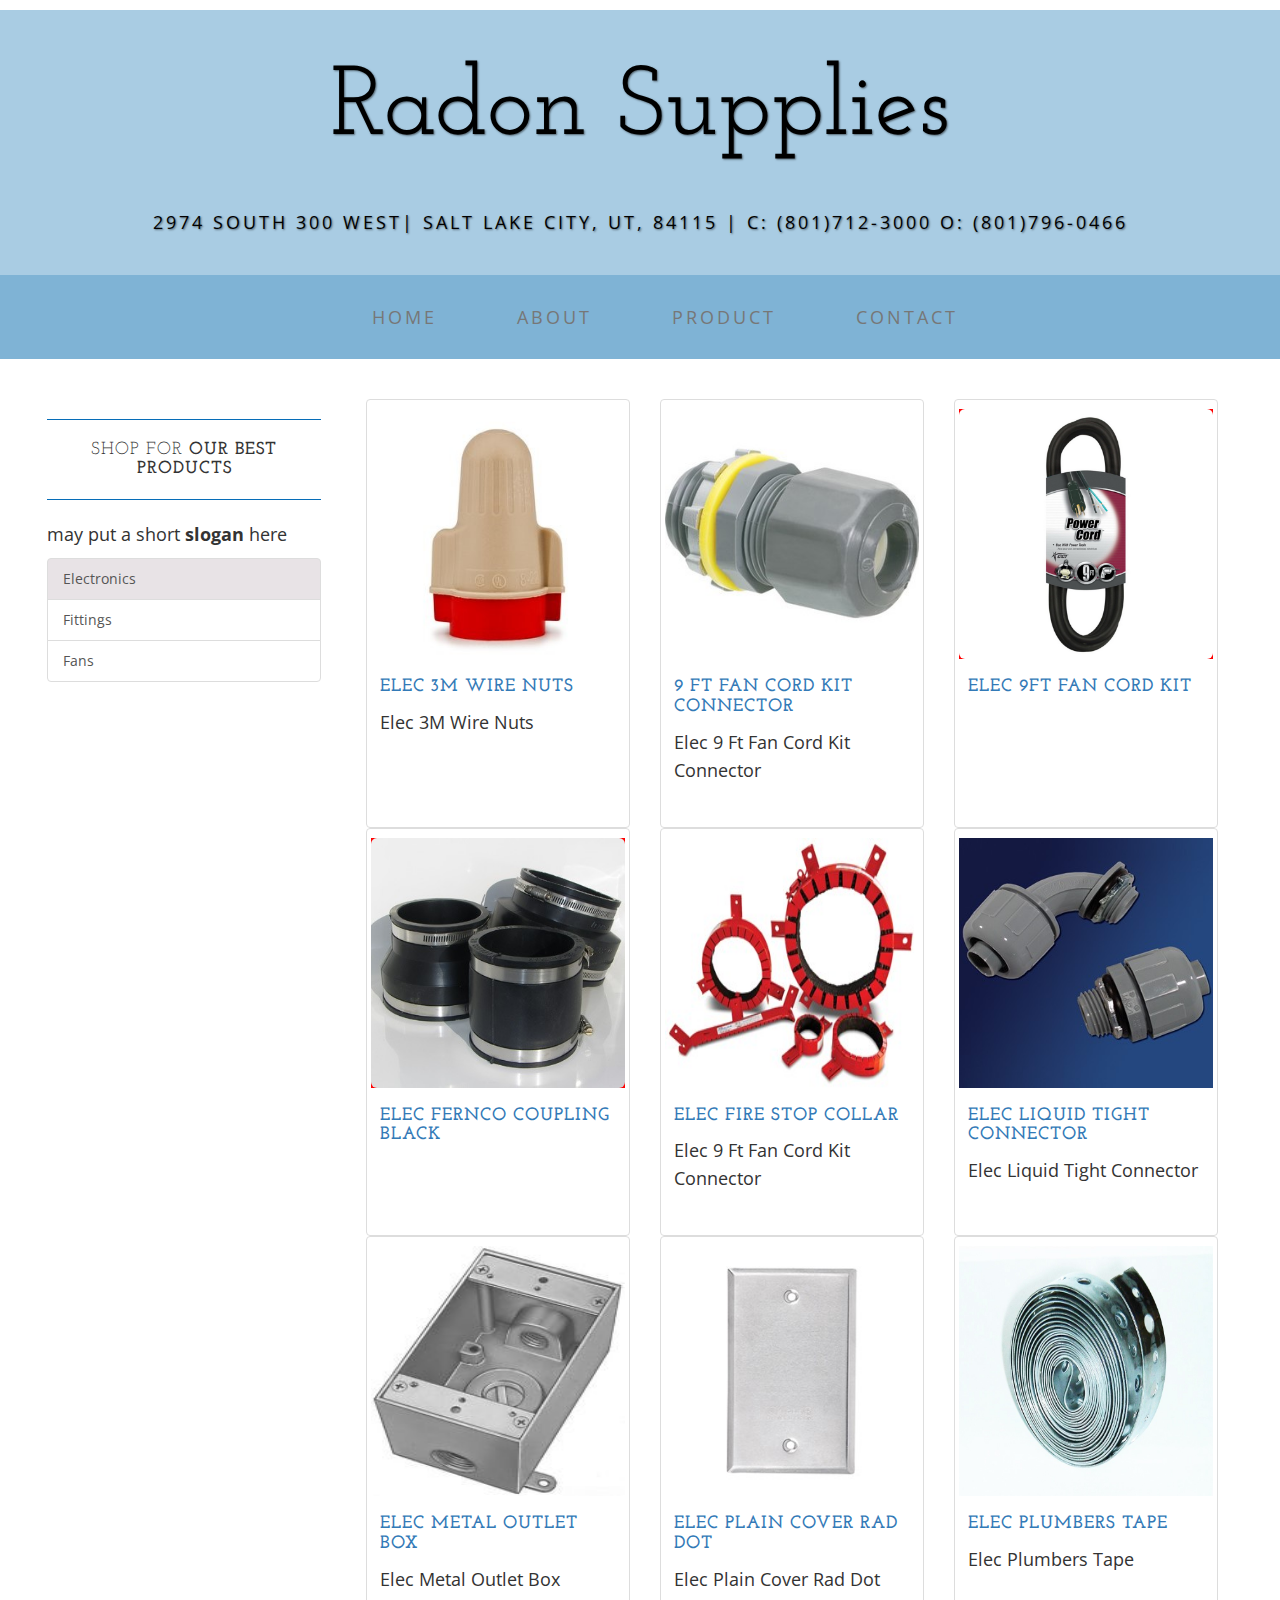
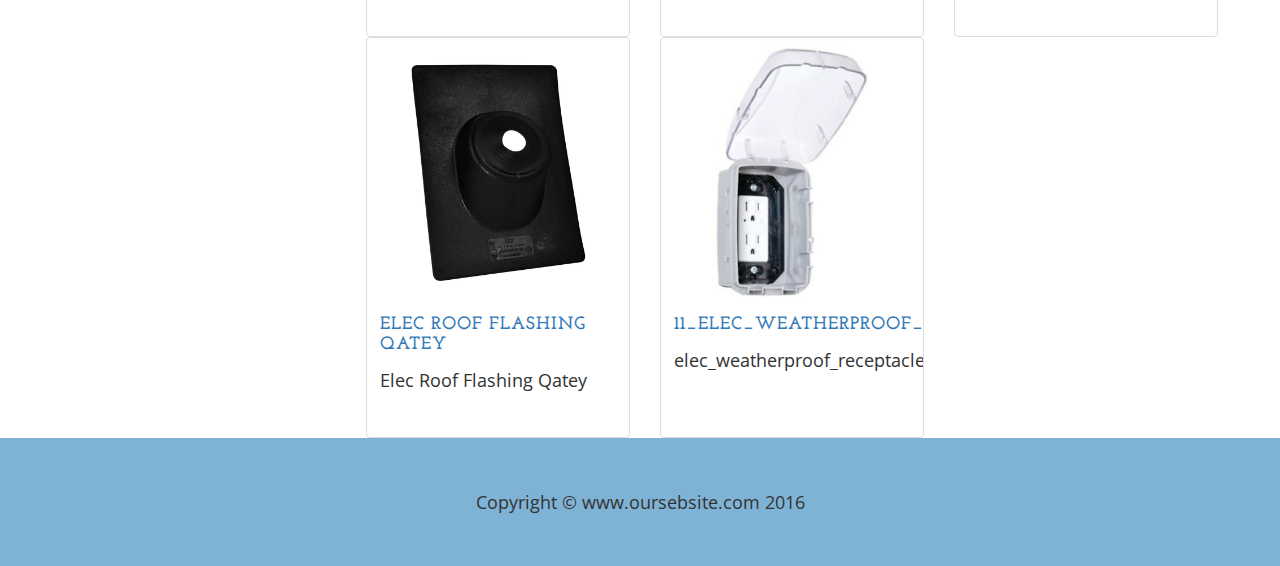
<file: product.html>
<!DOCTYPE html>
<html lang="en">

<head>

    <meta charset="utf-8">
    <meta http-equiv="X-UA-Compatible" content="IE=edge">
    <meta name="viewport" content="width=device-width, initial-scale=1">
    <meta name="description" content="">
    <meta name="author" content="">

    <title>Radon Control Material Supply</title>

    <!-- Bootstrap Core CSS -->
    <link href="css/bootstrap.min.css" rel="stylesheet">

    <!-- Custom CSS -->
    <link href="css/radon.css" rel="stylesheet">

    <!-- Fonts -->
    <link href="http://fonts.googleapis.com/css?family=Open+Sans:300italic,400italic,600italic,700italic,800italic,400,300,600,700,800" rel="stylesheet" type="text/css">
    <link href="http://fonts.googleapis.com/css?family=Josefin+Slab:100,300,400,600,700,100italic,300italic,400italic,600italic,700italic" rel="stylesheet" type="text/css">

    <!-- HTML5 Shim and Respond.js IE8 support of HTML5 elements and media queries -->
    <!-- WARNING: Respond.js doesn't work if you view the page via file:// -->
    <!--[if lt IE 9]>
        <script src="https://oss.maxcdn.com/libs/html5shiv/3.7.0/html5shiv.js"></script>
        <script src="https://oss.maxcdn.com/libs/respond.js/1.4.2/respond.min.js"></script>
    <![endif]-->

</head>

<body>
   <div class="top-banner">
   	 <div class="brand">Radon Supplies</div>
    	<div class="address-bar"> 2974 South 300 West| Salt Lake City, UT, 84115 | C: (801)712-3000 O: (801)796-0466</div>
  </div>


    <!-- Navigation -->
    <nav id="navbar-main" class="navbar navbar-default" role="navigation">
        <div class="container"> 
            <!-- Brand and toggle get grouped for better mobile display -->
            <!--<div class="navbar-header"data-spy="affix" data-offset-top = "10000">-->              
            <div class="navbar-header">              
		  <button type="button" class="navbar-toggle collapsed" data-toggle="collapse" data-target="#navbar-content" aria-expanded="false" aria-controls="navbar">
                    <span class="sr-only">Toggle navigation</span>
                    <span class="icon-bar"></span>
                    <span class="icon-bar"></span>
                    <span class="icon-bar"></span>
                </button>
                <!-- navbar-brand is hidden on larger screens, but visible when the menu is collapsed -->
                <a class="navbar-brand" href="index.html">RADON SUPPLY</a>
            </div>
            <!-- Collect the nav links, forms, and other content for toggling -->
            <!--<div class="collapse navbar-collapse" id="bs-example-navbar-collapse-1">-->
            <div class="collapse navbar-collapse"  id="navbar-content">
                
		<ul class="nav navbar-nav">
		    <li>
                        <a href="index.html">Home</a>
                    </li>
                    <li>
                        <a href="about.html">About</a>
                    </li>
                    <li>
                        <a href="product.html">Product</a>
                    </li>
                    <li>
                        <a href="contact.html">Contact</a>
                    </li>
                </ul>
            </div>
            <!-- /.navbar-collapse -->
        </div>
        <!-- /.container -->
    </nav>


<!---------------------------------------------------------------------------------------->
    <div class="container" id='page_body_z'>
	
        <div class="row">
                <div class="col-lg-3">
                    <hr>
                    <h2 class="intro-text text-center">
			Shop for <strong>our best products</strong>
                    </h2>
                    <hr>
                   <!-- <hr class="visible-xs">-->
                    <p>may put a short <strong>slogan</strong> here</p>
		  
		    <div class="list-group">
			<a href="#" class="list-group-item" style="background:rgb(232,227,230);"> Electronics </a>  
			<a href="fittings.html" class="list-group-item"> Fittings </a>  
			<a href="fans.html" class="list-group-item"> Fans </a>  
			
			    
		    </div>
	       </div><!--end of col-md-3-->
	       

	      <div class="col-md-9">
		    <!-------------------------------------------------------------------->
		    <div class="equal-height-thumbnail">	
		    <div class="row-eq-height col-sm-4 col-lg-4 col-md-4 math_col_height">
			  <div class="thumbnail">
			    <figure>
				<img src="img/elec/1_elec_3m_wire_nuts.jpg" alt="">
			    </figure>	
			    <div class="caption">
				      <h4><a href="img/elec/1_elec_3m_wire_nuts.jpg">Elec 3M Wire Nuts</a></h4>
				      <p>Elec 3M Wire Nuts</p>
			       </div>
			  </div>
		    </div><!---end of col-sm-4-->
		    <!-------------------------------------------------------------------->
		 
		    <div class="row-eq-height col-sm-4 col-lg-4 col-md-4 match_col_height">
			  <div class="thumbnail">
			    <figure>
			    <img src="img/elec/2_elec_9_ft_fan_cord_kit_connector.jpg" alt="">
			    </figure>
				<div class="caption">
				      <h4><a href="img/elec/2_elec_9_ft_fan_cord_kit_connector.jpg">9 Ft Fan Cord Kit Connector</a></h4>
				     <p>Elec 9 Ft Fan Cord Kit Connector</p>
			       </div>
			  </div>
		    </div><!---end of col-sm-4-->
		    <!-------------------------------------------------------------------->
		    <div class="row-eq-height col-sm-4 col-lg-4 col-md-4 match_col_height">
			  <div class="thumbnail">
			    <figure>
			    <img src="img/elec/3_elec_9_ft_fan_cord_kit.jpg" class="img-rounded" alt="" width="1600" height="200">
			    </figure>
				<div class="caption">
				      <h4><a href="img/elec/3_elec_9_ft_fan_cord_kit.jpg">Elec 9ft Fan Cord Kit</a></h4> 
			       </div>
			  </div>
		    </div><!---end of col-sm-4-->
		    <!-------------------------------------------------------------------->
		    <div class="row-eq-height col-sm-4 col-lg-4 col-md-4 match_col_height">
			  <div class="thumbnail">
			    <figure>
			    <img src="img/elec/4_elec_fernco_coupling_black.jpg" class="img-rounded" alt="" width="1600" height="200">
			    </figure>
				<div class="caption">
				      <h4><a href="img/elec/4_elec_fernco_coupling_black.jpg">Elec Fernco Coupling Black</a></h4> 
			       </div>
			  </div>
		    </div><!---end of col-sm-4-->
	
		    <!-------------------------------------------------------------------->
		
		 
		    <div class="row-eq-height col-sm-4 col-lg-4 col-md-4 match_col_height">
			  <div class="thumbnail">
			    <figure>
			    <img src="img/elec/5_elec_fire_stop_collar.jpg" alt="">
			    </figure>
				<div class="caption">
				      <h4><a href="img/elec/5_elec_fire_stop_collar.jpg">Elec Fire Stop Collar</a></h4>
				     <p>Elec 9 Ft Fan Cord Kit Connector</p>
			       </div>
			  </div>
		    </div><!---end of col-sm-4-->
		    <!-------------------------------------------------------------------->

		 
		 
		    <div class="row-eq-height col-sm-4 col-lg-4 col-md-4 match_col_height">
			  <div class="thumbnail">
			    <figure>
			    <img src="img/elec/6_elec_liquid_tight_connector.jpg" alt="">
			    </figure>
				<div class="caption">
				      <h4><a href="img/elec/6_elec_liquid_tight_connector.jpg">Elec Liquid Tight Connector</a></h4>
				     <p>Elec Liquid Tight Connector</p>
			       </div>
			  </div>
		    </div><!---end of col-sm-4-->
		    <!-------------------------------------------------------------------->

		    <div class="row-eq-height col-sm-4 col-lg-4 col-md-4 match_col_height">
			  <div class="thumbnail">
			    <figure>
			    <img src="img/elec/7_elec_metal_outlet_box.jpg" alt="">
			    </figure>
				<div class="caption">
				      <h4><a href="img/elec/7_elec_metal_outlet_box.jpg">Elec Metal Outlet Box</a></h4>
				     <p>Elec Metal Outlet Box</p>
			       </div>
			  </div>
		    </div><!---end of col-sm-4-->
		    <!-------------------------------------------------------------------->


		 
		 
		    <div class="row-eq-height col-sm-4 col-lg-4 col-md-4 match_col_height">
			  <div class="thumbnail">
			    <figure>
			    <img src="img/elec/8_elec_plain_cover_rad_dot.jpg" alt="">
			    </figure>
				<div class="caption">
				      <h4><a href="img/elec/8_elec_plain_cover_rad_dot.jpg">Elec Plain Cover Rad Dot</a></h4>
				     <p>Elec Plain Cover Rad Dot</p>
			       </div>
			  </div>
		    </div><!---end of col-sm-4-->
		    <!-------------------------------------------------------------------->

		    <div class="row-eq-height col-sm-4 col-lg-4 col-md-4 match_col_height">
			  <div class="thumbnail">
			    <figure>
			    <img src="img/elec/9_elec_plumbers_tape.jpg" alt="">
			    </figure>
				<div class="caption">
				      <h4><a href="img/elec/9_elec_plumbers_tape.jpg">Elec Plumbers Tape</a></h4>
				     <p>Elec Plumbers Tape</p>
			       </div>
			  </div>
		    </div><!---end of col-sm-4-->
		    <!-------------------------------------------------------------------->

		 
		 
		 
		    <div class="row-eq-height col-sm-4 col-lg-4 col-md-4 match_col_height">
			  <div class="thumbnail">
			    <figure>
			    <img src="img/elec/10_elec_roof_flashing_qatey.jpg" alt="">
			    </figure>
				<div class="caption">
				      <h4><a href="img/elec/10_elec_roof_flashing_qatey.jpg">Elec Roof Flashing Qatey</a></h4>
				     <p>Elec Roof Flashing Qatey</p>
			       </div>
			  </div>
		    </div><!---end of col-sm-4-->
		    <!-------------------------------------------------------------------->

		    <div class="row-eq-height col-sm-4 col-lg-4 col-md-4 match_col_height">
			  <div class="thumbnail">
			    <figure>
			    <img src="img/elec/11_elec_weatherproof_receptacle_power_outlet_cover_for_outdoor_outlet.jpg" alt="">
			    </figure>
				<div class="caption">
				      <h4><a href="img/elec/11_elec_weatherproof_receptacle_power_outlet_cover_for_outdoor_outlet.jpg">11_elec_weatherproof_receptacle_power_outlet_cover_for_outdoor_outlet</a></h4>
				     <p>elec_weatherproof_receptacle_power_outlet_cover_for_outdoor_outlet</p>
			       </div>
			  </div>
		    </div><!---end of col-sm-4-->
		    <!-------------------------------------------------------------------->


		    </div><!-- END OF is_table_row-->
	      </div><!--end of col-md-9-->
		
		
	      <!--<div class="col-md-9">
		    <div class="row carousel-holder">
			  <div class="col-md-12">
			      <div id="carousel-example-generic" class="carousel slide" data-ride="carousel">
				  <ol class="carousel-indicators">
				      <li data-target="#carousel-example-generic" data-slide-to="0" class="active"></li>
				      <li data-target="#carousel-example-generic" data-slide-to="1"></li>
				      <li data-target="#carousel-example-generic" data-slide-to="2"></li>
				  </ol>
			    
			    <div class="carousel-inner">
				<div class="item active">-->
			    
            <!--</div>end of box-->
        </div><!--end of row-->
        
    </div> <!-- /.container -->

<!---------------------------------------------------------------------------------------->
    <footer>
        <div class="container">
            <div class="row">
                <div class="col-lg-12 text-center">
                    <p>Copyright &copy; www.oursebsite.com 2016</p>
                </div>
            </div>
        </div>
    </footer>

    <!-- jQuery -->
    <script src="js/jquery.js"></script>

    <!-- Bootstrap Core JavaScript -->
    <script src="js/bootstrap.min.js"></script>

    <!-- Script to Activate the Carousel -->
    <script>
    $('.carousel').carousel({
        interval: 5000 //changes the speed
    })
    $('#navbar-main').affix({offset:{top:
	function(){
	  return(this.top=$('#navbar-main').offset().top)
	}
    }});//<!--this is thesame height of banner top-->
    </script>

</body>

</html>
</file>
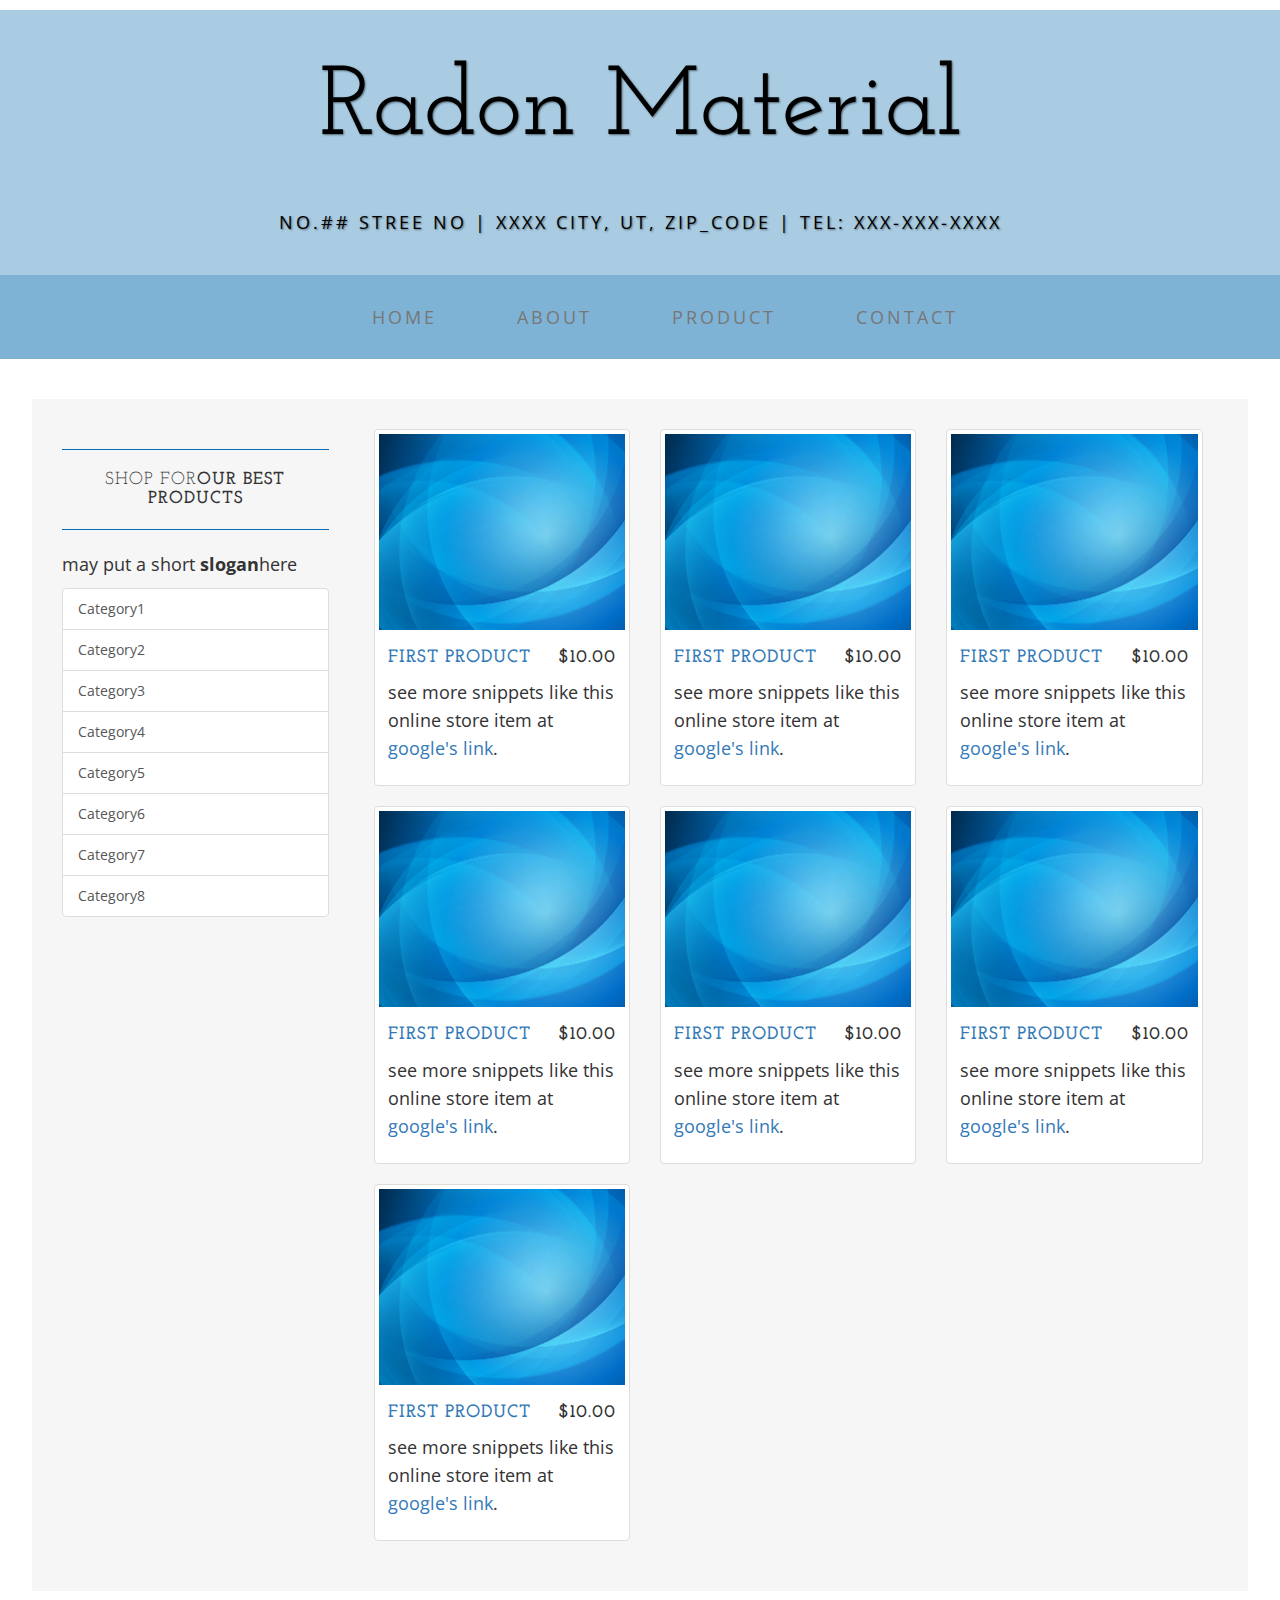
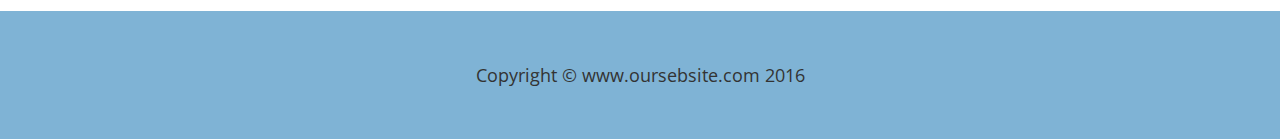
<file: product_test.html>
<!DOCTYPE html>
<html lang="en">

<head>

    <meta charset="utf-8">
    <meta http-equiv="X-UA-Compatible" content="IE=edge">
    <meta name="viewport" content="width=device-width, initial-scale=1">
    <meta name="description" content="">
    <meta name="author" content="">

    <title>Radon Control Material Supply</title>

    <!-- Bootstrap Core CSS -->
    <link href="css/bootstrap.min.css" rel="stylesheet">

    <!-- Custom CSS -->
    <link href="css/radon.css" rel="stylesheet">

    <!-- Fonts -->
    <link href="http://fonts.googleapis.com/css?family=Open+Sans:300italic,400italic,600italic,700italic,800italic,400,300,600,700,800" rel="stylesheet" type="text/css">
    <link href="http://fonts.googleapis.com/css?family=Josefin+Slab:100,300,400,600,700,100italic,300italic,400italic,600italic,700italic" rel="stylesheet" type="text/css">

    <!-- HTML5 Shim and Respond.js IE8 support of HTML5 elements and media queries -->
    <!-- WARNING: Respond.js doesn't work if you view the page via file:// -->
    <!--[if lt IE 9]>
        <script src="https://oss.maxcdn.com/libs/html5shiv/3.7.0/html5shiv.js"></script>
        <script src="https://oss.maxcdn.com/libs/respond.js/1.4.2/respond.min.js"></script>
    <![endif]-->

</head>

<body>
   <div class="top-banner">
   	 <div class="brand">Radon Material</div>
    	<div class="address-bar">NO.## Stree NO | XXXX CITY, UT, ZIP_CODE | TEL: XXX-XXX-XXXX</div>
  </div>


    <!-- Navigation -->
    <nav id="navbar-main" class="navbar navbar-default" role="navigation">
        <div class="container"> 
            <!-- Brand and toggle get grouped for better mobile display -->
            <!--<div class="navbar-header"data-spy="affix" data-offset-top = "10000">-->              
            <div class="navbar-header">              
		  <button type="button" class="navbar-toggle collapsed" data-toggle="collapse" data-target="#navbar-content" aria-expanded="false" aria-controls="navbar">
                    <span class="sr-only">Toggle navigation</span>
                    <span class="icon-bar"></span>
                    <span class="icon-bar"></span>
                    <span class="icon-bar"></span>
                </button>
                <!-- navbar-brand is hidden on larger screens, but visible when the menu is collapsed -->
                <a class="navbar-brand" href="index.html">RADON SUPPLY</a>
            </div>
            <!-- Collect the nav links, forms, and other content for toggling -->
            <!--<div class="collapse navbar-collapse" id="bs-example-navbar-collapse-1">-->
            <div class="collapse navbar-collapse"  id="navbar-content">
                
		<ul class="nav navbar-nav">
		    <li>
                        <a href="index.html">Home</a>
                    </li>
                    <li>
                        <a href="about.html">About</a>
                    </li>
                    <li>
                        <a href="product.html">Product</a>
                    </li>
                    <li>
                        <a href="contact.html">Contact</a>
                    </li>
                </ul>
            </div>
            <!-- /.navbar-collapse -->
        </div>
        <!-- /.container -->
    </nav>


<!---------------------------------------------------------------------------------------->
    <div class="container" id='page_body_z'>
	
        <div class="row">
	    <div class="box">
                <div class="col-lg-3">
                    <hr>
                    <h2 class="intro-text text-center">
			Shop for<strong>our  best products</strong>
                    </h2>
                    <hr>
                   <!-- <hr class="visible-xs">-->
                    <p>may put a short <strong>slogan</strong>here</p>
		  
		    <div class="list-group">
			<a href="product.html" class="list-group-item"> Category1 </a>  
			<a href="product.html" class="list-group-item"> Category2 </a>  
			<a href="product.html" class="list-group-item"> Category3 </a>  
			<a href="product.html" class="list-group-item"> Category4 </a>  
			<a href="product.html" class="list-group-item"> Category5 </a>  
			<a href="product.html" class="list-group-item"> Category6 </a>  
			<a href="product.html" class="list-group-item"> Category7 </a>  
			<a href="product.html" class="list-group-item"> Category8 </a>  
		    </div>
	       </div><!--end of col-md-3-->
	       


	      <div class="col-md-9">
		    <div class="col-sm-4 col-lg-4 col-md-4">
			  <div class="thumbnail">
			    <img src="img/bk1.jpg" alt="">
				<div class="caption">
				      <h4 class="pull-right">$10.00</h4>
				      <h4><a href="product.html">First Product</a></h4>
				      <p>see more snippets like this online store item at <a target="_blank" href="www.google.com">google's link</a>.</p> 
			       </div>
			  </div>
		    </div><!---end of col-sm-4-->
		    <div class="col-sm-4 col-lg-4 col-md-4">
			  <div class="thumbnail">
			    <img src="img/bk1.jpg" alt="">
				<div class="caption">
				      <h4 class="pull-right">$10.00</h4>
				      <h4><a href="product.html">First Product</a></h4>
				      <p>see more snippets like this online store item at <a target="_blank" href="www.google.com">google's link</a>.</p> 
			       </div>
			  </div>
		    </div><!---end of col-sm-4-->
		    <div class="col-sm-4 col-lg-4 col-md-4">
			  <div class="thumbnail">
			    <img src="img/bk1.jpg" alt="">
				<div class="caption">
				      <h4 class="pull-right">$10.00</h4>
				      <h4><a href="product.html">First Product</a></h4>
				      <p>see more snippets like this online store item at <a target="_blank" href="www.google.com">google's link</a>.</p> 
			       </div>
			  </div>
		    </div><!---end of col-sm-4-->
		     <div class="col-sm-4 col-lg-4 col-md-4">
			  <div class="thumbnail">
			    <img src="img/bk1.jpg" alt="">
				<div class="caption">
				      <h4 class="pull-right">$10.00</h4>
				      <h4><a href="product.html">First Product</a></h4>
				      <p>see more snippets like this online store item at <a target="_blank" href="www.google.com">google's link</a>.</p> 
			       </div>
			  </div>
		    </div><!---end of col-sm-4-->
		     <div class="col-sm-4 col-lg-4 col-md-4">
			  <div class="thumbnail">
			    <img src="img/bk1.jpg" alt="">
				<div class="caption">
				      <h4 class="pull-right">$10.00</h4>
				      <h4><a href="product.html">First Product</a></h4>
				      <p>see more snippets like this online store item at <a target="_blank" href="www.google.com">google's link</a>.</p> 
			       </div>
			  </div>
		    </div><!---end of col-sm-4-->
		     <div class="col-sm-4 col-lg-4 col-md-4">
			  <div class="thumbnail">
			    <img src="img/bk1.jpg" alt="">
				<div class="caption">
				      <h4 class="pull-right">$10.00</h4>
				      <h4><a href="product.html">First Product</a></h4>
				      <p>see more snippets like this online store item at <a target="_blank" href="www.google.com">google's link</a>.</p> 
			       </div>
			  </div>
		    </div><!---end of col-sm-4-->
		     <div class="col-sm-4 col-lg-4 col-md-4">
			  <div class="thumbnail">
			    <img src="img/bk1.jpg" alt="">
				<div class="caption">
				      <h4 class="pull-right">$10.00</h4>
				      <h4><a href="product.html">First Product</a></h4>
				      <p>see more snippets like this online store item at <a target="_blank" href="www.google.com">google's link</a>.</p> 
			       </div>
			  </div>
		    </div><!---end of col-sm-4-->



	      </div><!--end of col-md-9-->
	      <!--<div class="col-md-9">
		    <div class="row carousel-holder">
			  <div class="col-md-12">
			      <div id="carousel-example-generic" class="carousel slide" data-ride="carousel">
				  <ol class="carousel-indicators">
				      <li data-target="#carousel-example-generic" data-slide-to="0" class="active"></li>
				      <li data-target="#carousel-example-generic" data-slide-to="1"></li>
				      <li data-target="#carousel-example-generic" data-slide-to="2"></li>
				  </ol>
			    
			    <div class="carousel-inner">
				<div class="item active">-->
			    
            </div><!--end of box-->
        </div><!--end of row-->
        
    </div>
    <!-- /.container -->

<!---------------------------------------------------------------------------------------->
    <footer>
        <div class="container">
            <div class="row">
                <div class="col-lg-12 text-center">
                    <p>Copyright &copy; www.oursebsite.com 2016</p>
                </div>
            </div>
        </div>
    </footer>

    <!-- jQuery -->
    <script src="js/jquery.js"></script>

    <!-- Bootstrap Core JavaScript -->
    <script src="js/bootstrap.min.js"></script>

    <!-- Script to Activate the Carousel -->
    <script>
    $('.carousel').carousel({
        interval: 5000 //changes the speed
    })
    $('#navbar-main').affix({offset:{top:
	function(){
	  return(this.top=$('#navbar-main').offset().top)
	}
    }});//<!--this is thesame height of banner top-->
    </script>

</body>

</html>
</file>
<file: css/radon.css>
/*!
 * Start Bootstrap - Business Casual (http://startbootstrap.com/)
 * Copyright 2013-2016 Start Bootstrap
 * Licensed under MIT (https://github.com/BlackrockDigital/startbootstrap/blob/gh-pages/LICENSE)
 */

body {
    font-family: "Open Sans","Helvetica Neue",Helvetica,Arial,sans-serif;
    /*background: url('../img/home_2.jpg') no-repeat center center fixed;*/
    /*background-color:#A5D0F0;*/
    background-color: white;
    padding:0px;
    -webkit-background-size: cover;
    -moz-background-size: cover;
    background-size: cover;
    -o-background-size: cover;
}

h1,
h2,
h3,
h4,
h5,
h6 {
    text-transform: uppercase;
    font-family: "Josefin Slab","Helvetica Neue",Helvetica,Arial,sans-serif;
    font-weight: 700;
    letter-spacing: 1px;
}

p {
    font-size: 1.25em;
    line-height: 1.6;
}

hr {
    max-width: 400px;
    border-color: #066DB8;/*a kind of blue ---this is the color for the line in the box*/
    width:100%;
}

.top-banner {
    background-color: #A9CCE3;/*ask for change..*/
   
    /*background: url('../img/home_2.jpg') no-repeat center center fixed;*/
}

.brand,
.address-bar {
    display: none;
}

.navbar-brand {
    text-transform: uppercase;
    font-weight: 900;
    letter-spacing: 2px;
}

.navbar-nav {
    text-transform: uppercase;
    font-weight: 400;
    letter-spacing: 3px;
}

.img-full {
    min-width: 100%;
}

.brand-before,
.brand-name {
    text-transform: capitalize;
}

.brand-before {
    margin: 15px 0;
}

.brand-name {
    margin: 0;
    font-size: 4em;
}

.tagline-divider {
    margin: 20px auto 3px;
    max-width: 250px;
    border-color: #066DB8;/*a line color. the line divide the slider and the 'welcome...'*/
}

#page_body_z{
    width:95%;
    position:center;
    background-color:#fff;
    padding-top:20px;
}
.box {/*this is the setting for each block text/slider*/
    width:100%;
    margin-bottom: 20px;/*spaces between two boxes*/
    padding: 30px 15px;
    /*background: rgba(255,255,255,0.9);*/
    background: #f6f6f6;/*box background color*/
}

.intro-text {
    text-transform: uppercase;
    font-size: 1.25em;
    font-weight: 400;
    letter-spacing: 1px;
}

.img-border {
    float: none;
    margin: 0 auto 0;
    border: #999999 solid 1px;
}

.img-left {
    float: none;
    margin: 0 auto 0;
}

footer {
    /*background: rgba(255,255,255,0.9);*/
    background: #7FB3D5;/* #79C2F5;/*color*/
}

footer p {
    margin: 0;
    padding: 50px 0;
}

@media screen and (min-width:768px) {
    .brand {
       height:200px;/*affix use*/
	display: inherit;
        margin: 10px 0 0;/*related to top banner*/
        padding: 50px 0 10px;
        text-align: center;
        text-shadow: 1px 1px 2px rgba(0,0,0,0.5);
        font-family: "Josefin Slab","Helvetica Neue",Helvetica,Arial,sans-serif;
        font-size: 7em;
        font-weight: 500;
        line-height: normal;
        color: #000;
    }

    .top-divider {
        margin-top: 0;
    }

    .img-left {
        float: left;
        margin-right: 25px;
    }

    .address-bar {
        display: inherit;
        margin: 0;
        padding: 0 0 40px;
        text-align: center;
        text-shadow: 1px 1px 2px rgba(0,0,0,0.5);
        text-transform: uppercase;
        font-size: 1.25em;
        font-weight: 400;
        letter-spacing: 3px;
        color: #000;
    }

    /*.affix{
	background-color:#79C2F5;
	position:fixed;
	top:0;
	width:100%;
    	z-index :10;overlay over carousel images..
        -wekit-transition:all .6s ease-in-out;/*make the smaller screen top banner works!!!*
    }*/
    .navbar {
        border-radius: 0;
        min-height: 0;
    }

    .navbar-header {
        display: none;
    }

    .navbar-default {
        border: none;
        /*background: rgba(255,255,255,0.9);*/
        background: black;/*#C7DFF1;/*Color if big screen..*/
    }
    .nav>li{
      padding-left:50px;/*spaces between links in the nav bar*/
    }
    .nav>li>a {
        /*padding: 35px;*/
    	/*padding: 30px;/*adjust the height of navigation bar when it is not scroll to the top, it is big, the heigh of the nav bar*/
    }

    .navbar-nav>li>a {
        line-height: normal;
    }

    .navbar-nav {
        display: table;
        float: none;
        margin: 0 auto;
        table-layout: fixed;
        font-size: 1.25em;
    }
   

    
    
   
}

@media screen and (min-width:1200px) {
    .box:after {
        content: '';
        display: table;
        clear: both;
    }
}

#navbar-main{
  background-color: #7FB3D5;/*small or big screen when not scrolling the color*/
  text-align:center;
  /*height:100px;*/
  padding-top:15px;
  padding-bottom:15px;
}


#navbar-main.affixed-top{/*no use*/
    background:green;
  }

/*css for the navbar-main when it is scrolled down. small AND big screens..*/
#navbar-main.affix{
    background:#7FB3D5;/*small and big screen when scroll down the color*/
    top:0;
    left:0;
    right:0;
    width:100%;
    height:50px;
    text-align:center;
    padding-top:3px;
    
    text-transform: uppercase;
    font-weight: 200;
    color: black;
    letter-spacing: 2px;
 10 10 10 10;
    z-index:999;/*overlay over carousel images..whatever..*/
  }





.row.is_table_row {
  overflow:hidden;
}
.row.is_table_row [class*="col-"] {
  margin-bottom:-99999px;
  background:red;
  padding-bottom:99999px;
  
}
.thumbnail{
  width: 100%;
  height:100%;
  overflow:hidden;
}

.match_col_height{
  /*background: green;
  */
  overflow:hidden;
}

.match-my-cols.thumbnail{
    margin-bottom: -99999px;
    padding-bottom: 99999px;
    background:yellow;
}

.equal-height-thumbnail {
      display: -webkit-flex;
      display: -ms-flexbox;
      display: flex;
      
      -webkit-flex-wrap: wrap;
      -ms-flex-wrap: wrap;
      flex-wrap: wrap;
      
      margin: 0;
      padding: 0;
      list-style: none;
}
.equal-height-thumbna.row-eq-height  {
      width: 22%;
      margin: 0 1% 20px;
      padding:0 0.5%;
      background: #FFF;
      box-shadow: 0 0 1px 1px rgba(0,0,0,0.1);
}
.equal-height-thumbnail figure {
      display: block;
      margin: 5px 0;
      padding: 0;
      background:red;
      position:relative;
      overflow:hidden;
      margin-bottom:0%;
}
.equal-height-thumbnail figure img{
     width:100%;
    height:250px;
    
}
.caption { 
    padding: 2%;
 }
 
@media only screen and (max-width: 990px) {
  .equal-height-thumbnail li {
      width: 30.2%;
  }
  }@media only screen and (max-width: 767px) {
    .equal-height-thumbnail li {
     width: 46.5%;
  }
</file>
